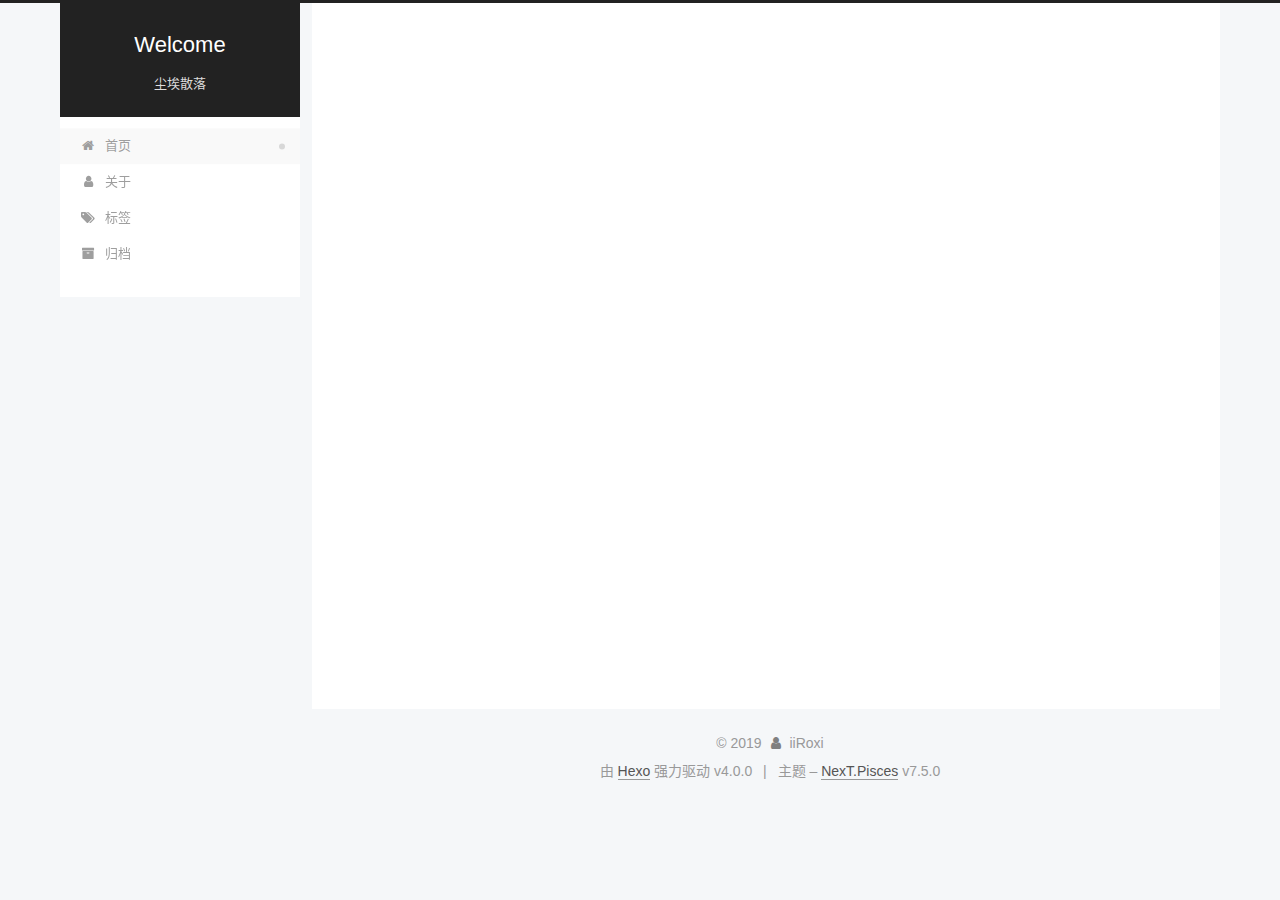
<file: index.html>
<!DOCTYPE html>
<html lang="zh-CN">
<head>
  <meta charset="UTF-8">
<meta name="viewport" content="width=device-width, initial-scale=1, maximum-scale=2">
<meta name="theme-color" content="#222">
<meta name="generator" content="Hexo 4.0.0">
  <link rel="apple-touch-icon" sizes="180x180" href="/images/apple-touch-icon-next.png">
  <link rel="icon" type="image/png" sizes="32x32" href="/images/favicon-32x32-next.png">
  <link rel="icon" type="image/png" sizes="16x16" href="/images/favicon-16x16-next.png">
  <link rel="mask-icon" href="/images/logo.svg" color="#222">
  <link rel="alternate" href="/atom.xml" title="Welcome" type="application/atom+xml">

<link rel="stylesheet" href="/css/main.css">


<link rel="stylesheet" href="/lib/font-awesome/css/font-awesome.min.css">


<script id="hexo-configurations">
  var NexT = window.NexT || {};
  var CONFIG = {
    root: '/',
    scheme: 'Pisces',
    version: '7.5.0',
    exturl: false,
    sidebar: {"position":"left","display":"post","offset":12,"onmobile":false},
    copycode: {"enable":false,"show_result":false,"style":null},
    back2top: {"enable":true,"sidebar":false,"scrollpercent":false},
    bookmark: {"enable":false,"color":"#222","save":"auto"},
    fancybox: false,
    mediumzoom: false,
    lazyload: false,
    pangu: false,
    algolia: {
      appID: '',
      apiKey: '',
      indexName: '',
      hits: {"per_page":10},
      labels: {"input_placeholder":"Search for Posts","hits_empty":"We didn't find any results for the search: ${query}","hits_stats":"${hits} results found in ${time} ms"}
    },
    localsearch: {"enable":false,"trigger":"auto","top_n_per_article":1,"unescape":false,"preload":false},
    path: '',
    motion: {"enable":true,"async":false,"transition":{"post_block":"fadeIn","post_header":"slideDownIn","post_body":"slideDownIn","coll_header":"slideLeftIn","sidebar":"slideUpIn"}},
    translation: {
      copy_button: '复制',
      copy_success: '复制成功',
      copy_failure: '复制失败'
    },
    sidebarPadding: 40
  };
</script>

  <meta name="description" content="了却烦心事，归隐山林间">
<meta property="og:type" content="website">
<meta property="og:title" content="Welcome">
<meta property="og:url" content="http:&#x2F;&#x2F;yoursite.com&#x2F;index.html">
<meta property="og:site_name" content="Welcome">
<meta property="og:description" content="了却烦心事，归隐山林间">
<meta property="og:locale" content="zh-CN">
<meta name="twitter:card" content="summary">

<link rel="canonical" href="http://yoursite.com/">


<script id="page-configurations">
  // https://hexo.io/docs/variables.html
  CONFIG.page = {
    sidebar: "",
    isHome: true,
    isPost: false,
    isPage: false,
    isArchive: false
  };
</script>

  <title>Welcome</title>
  






  <noscript>
  <style>
  .use-motion .brand,
  .use-motion .menu-item,
  .sidebar-inner,
  .use-motion .post-block,
  .use-motion .pagination,
  .use-motion .comments,
  .use-motion .post-header,
  .use-motion .post-body,
  .use-motion .collection-header { opacity: initial; }

  .use-motion .site-title,
  .use-motion .site-subtitle {
    opacity: initial;
    top: initial;
  }

  .use-motion .logo-line-before i { left: initial; }
  .use-motion .logo-line-after i { right: initial; }
  </style>
</noscript>

</head>

<body itemscope itemtype="http://schema.org/WebPage">
  <div class="container use-motion">
    <div class="headband"></div>

    <header class="header" itemscope itemtype="http://schema.org/WPHeader">
      <div class="header-inner"><div class="site-brand-container">
  <div class="site-meta">

    <div>
      <a href="/" class="brand" rel="start">
        <span class="logo-line-before"><i></i></span>
        <span class="site-title">Welcome</span>
        <span class="logo-line-after"><i></i></span>
      </a>
    </div>
        <p class="site-subtitle">尘埃散落</p>
  </div>

  <div class="site-nav-toggle">
    <div class="toggle" aria-label="切换导航栏">
      <span class="toggle-line toggle-line-first"></span>
      <span class="toggle-line toggle-line-middle"></span>
      <span class="toggle-line toggle-line-last"></span>
    </div>
  </div>
</div>


<nav class="site-nav">
  
  <ul id="menu" class="menu">
        <li class="menu-item menu-item-home">

    <a href="/" rel="section"><i class="fa fa-fw fa-home"></i>首页</a>

  </li>
        <li class="menu-item menu-item-about">

    <a href="/about/" rel="section"><i class="fa fa-fw fa-user"></i>关于</a>

  </li>
        <li class="menu-item menu-item-tags">

    <a href="/tags/" rel="section"><i class="fa fa-fw fa-tags"></i>标签</a>

  </li>
        <li class="menu-item menu-item-archives">

    <a href="/archives/" rel="section"><i class="fa fa-fw fa-archive"></i>归档</a>

  </li>
  </ul>

</nav>
</div>
    </header>

    
  <div class="back-to-top">
    <i class="fa fa-arrow-up"></i>
    <span>0%</span>
  </div>


    <main class="main">
      <div class="main-inner">
        <div class="content-wrap">
          

          <div class="content">
            

  <div class="posts-expand">
        
  
  
  <article itemscope itemtype="http://schema.org/Article" class="post-block home" lang="zh-CN">
    <link itemprop="mainEntityOfPage" href="http://yoursite.com/2019/11/09/%E6%90%AD%E5%BB%BA%E4%B8%80%E4%B8%AAblog%E5%AE%B9%E6%98%93%EF%BC%8C%E4%B8%80%E4%B8%AA%E5%A5%BDblog%E9%9A%BE%E9%9A%BE/">

    <span hidden itemprop="author" itemscope itemtype="http://schema.org/Person">
      <meta itemprop="image" content="/images/avatar.gif">
      <meta itemprop="name" content="iiRoxi">
      <meta itemprop="description" content="了却烦心事，归隐山林间">
    </span>

    <span hidden itemprop="publisher" itemscope itemtype="http://schema.org/Organization">
      <meta itemprop="name" content="Welcome">
    </span>
      <header class="post-header">
        <h1 class="post-title" itemprop="name headline">
          
            <a href="/2019/11/09/%E6%90%AD%E5%BB%BA%E4%B8%80%E4%B8%AAblog%E5%AE%B9%E6%98%93%EF%BC%8C%E4%B8%80%E4%B8%AA%E5%A5%BDblog%E9%9A%BE%E9%9A%BE/" class="post-title-link" itemprop="url">搭建一个blog容易，一个好blog难难</a>
        </h1>

        <div class="post-meta">
            <span class="post-meta-item">
              <span class="post-meta-item-icon">
                <i class="fa fa-calendar-o"></i>
              </span>
              <span class="post-meta-item-text">发表于</span>
              

              <time title="创建时间：2019-11-09 15:30:25 / 修改时间：15:32:39" itemprop="dateCreated datePublished" datetime="2019-11-09T15:30:25+08:00">2019-11-09</time>
            </span>

          

        </div>
      </header>

    
    
    
    <div class="post-body" itemprop="articleBody">

      
          <p>难受啊，搞不定。</p>
<p>怎么美化却是一个大问题。</p>

      
    </div>

    
    
    
      <footer class="post-footer">
        <div class="post-eof"></div>
      </footer>
  </article>
  
  
  

        
  
  
  <article itemscope itemtype="http://schema.org/Article" class="post-block home" lang="zh-CN">
    <link itemprop="mainEntityOfPage" href="http://yoursite.com/2019/11/09/blog%E9%81%87%E5%88%B0%E7%9A%84%E9%97%AE%E9%A2%98/">

    <span hidden itemprop="author" itemscope itemtype="http://schema.org/Person">
      <meta itemprop="image" content="/images/avatar.gif">
      <meta itemprop="name" content="iiRoxi">
      <meta itemprop="description" content="了却烦心事，归隐山林间">
    </span>

    <span hidden itemprop="publisher" itemscope itemtype="http://schema.org/Organization">
      <meta itemprop="name" content="Welcome">
    </span>
      <header class="post-header">
        <h1 class="post-title" itemprop="name headline">
          
            <a href="/2019/11/09/blog%E9%81%87%E5%88%B0%E7%9A%84%E9%97%AE%E9%A2%98/" class="post-title-link" itemprop="url">blog遇到的问题</a>
        </h1>

        <div class="post-meta">
            <span class="post-meta-item">
              <span class="post-meta-item-icon">
                <i class="fa fa-calendar-o"></i>
              </span>
              <span class="post-meta-item-text">发表于</span>
              

              <time title="创建时间：2019-11-09 12:44:32 / 修改时间：12:59:46" itemprop="dateCreated datePublished" datetime="2019-11-09T12:44:32+08:00">2019-11-09</time>
            </span>

          

        </div>
      </header>

    
    
    
    <div class="post-body" itemprop="articleBody">

      
          <p>为什么呢遇到这种问题啊啊啊啊，<br>菜单的链接点不到  为什么啊啊啊啊</p>

      
    </div>

    
    
    
      <footer class="post-footer">
        <div class="post-eof"></div>
      </footer>
  </article>
  
  
  

  </div>

  



          </div>
          

        </div>
          
  
  <div class="toggle sidebar-toggle">
    <span class="toggle-line toggle-line-first"></span>
    <span class="toggle-line toggle-line-middle"></span>
    <span class="toggle-line toggle-line-last"></span>
  </div>

  <aside class="sidebar">
    <div class="sidebar-inner">

      <ul class="sidebar-nav motion-element">
        <li class="sidebar-nav-toc">
          文章目录
        </li>
        <li class="sidebar-nav-overview">
          站点概览
        </li>
      </ul>

      <!--noindex-->
      <div class="post-toc-wrap sidebar-panel">
      </div>
      <!--/noindex-->

      <div class="site-overview-wrap sidebar-panel">
        <div class="site-author motion-element" itemprop="author" itemscope itemtype="http://schema.org/Person">
  <p class="site-author-name" itemprop="name">iiRoxi</p>
  <div class="site-description" itemprop="description">了却烦心事，归隐山林间</div>
</div>
<div class="site-state-wrap motion-element">
  <nav class="site-state">
      <div class="site-state-item site-state-posts">
          <a href="/archives/">
        
          <span class="site-state-item-count">2</span>
          <span class="site-state-item-name">日志</span>
        </a>
      </div>
      <div class="site-state-item site-state-tags">
            <a href="/tags/">
          
        <span class="site-state-item-count">2</span>
        <span class="site-state-item-name">标签</span></a>
      </div>
  </nav>
</div>
  <div class="feed-link motion-element">
    <a href="/atom.xml" rel="alternate">
      <i class="fa fa-rss"></i>RSS
    </a>
  </div>



      </div>

    </div>
  </aside>
  <div id="sidebar-dimmer"></div>


      </div>
    </main>

    <footer class="footer">
      <div class="footer-inner">
        

<div class="copyright">
  
  &copy; 
  <span itemprop="copyrightYear">2019</span>
  <span class="with-love">
    <i class="fa fa-user"></i>
  </span>
  <span class="author" itemprop="copyrightHolder">iiRoxi</span>
</div>
  <div class="powered-by">由 <a href="https://hexo.io/" class="theme-link" rel="noopener" target="_blank">Hexo</a> 强力驱动 v4.0.0
  </div>
  <span class="post-meta-divider">|</span>
  <div class="theme-info">主题 – <a href="https://pisces.theme-next.org/" class="theme-link" rel="noopener" target="_blank">NexT.Pisces</a> v7.5.0
  </div>

        












        
      </div>
    </footer>
  </div>

  
  <script src="/lib/anime.min.js"></script>
  <script src="/lib/velocity/velocity.min.js"></script>
  <script src="/lib/velocity/velocity.ui.min.js"></script>
<script src="/js/utils.js"></script><script src="/js/motion.js"></script>
<script src="/js/schemes/pisces.js"></script>
<script src="/js/next-boot.js"></script>



  
















  

  

</body>
</html>
</file>
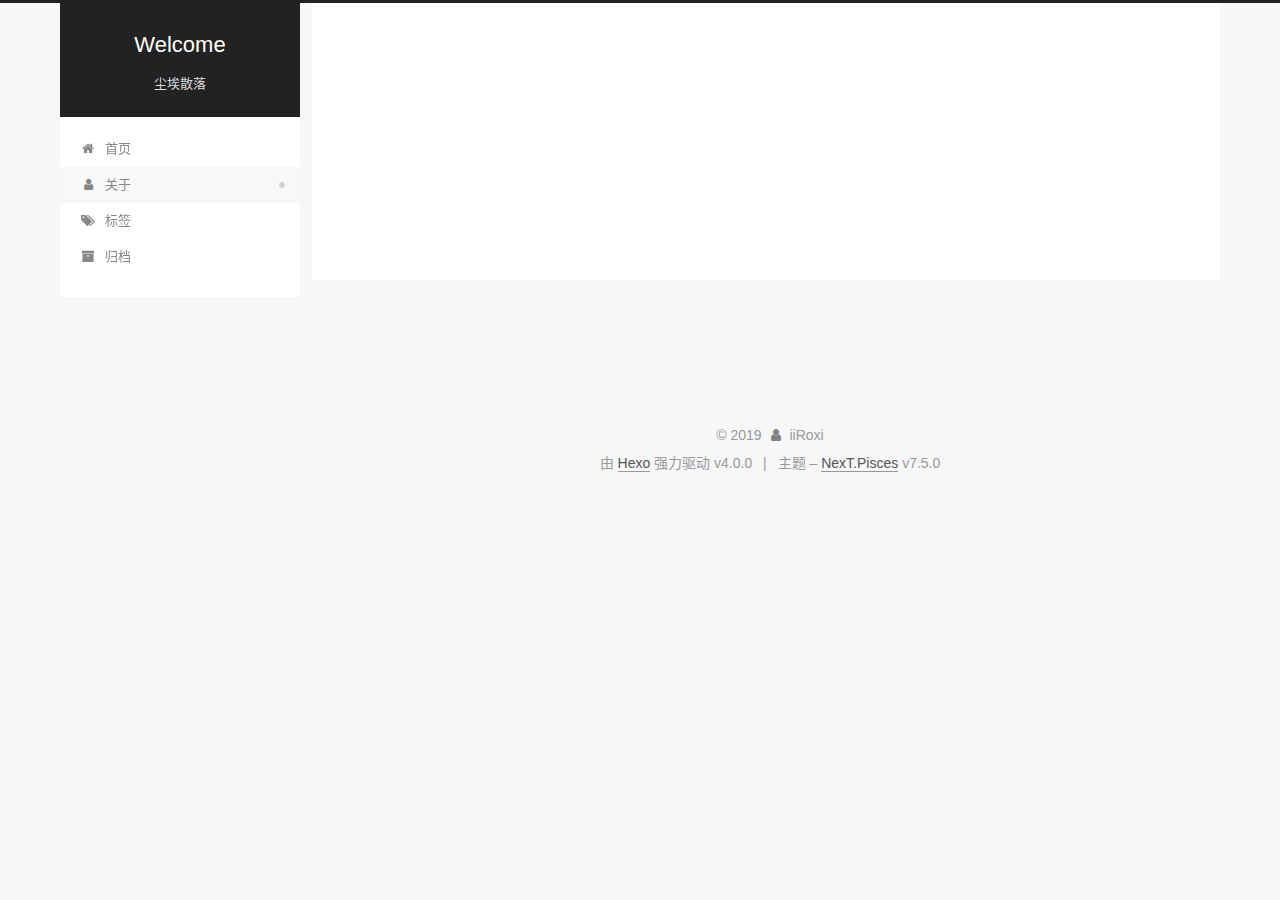
<file: about/index.html>
<!DOCTYPE html>
<html lang="zh-CN">
<head>
  <meta charset="UTF-8">
<meta name="viewport" content="width=device-width, initial-scale=1, maximum-scale=2">
<meta name="theme-color" content="#222">
<meta name="generator" content="Hexo 4.0.0">
  <link rel="apple-touch-icon" sizes="180x180" href="/images/apple-touch-icon-next.png">
  <link rel="icon" type="image/png" sizes="32x32" href="/images/favicon-32x32-next.png">
  <link rel="icon" type="image/png" sizes="16x16" href="/images/favicon-16x16-next.png">
  <link rel="mask-icon" href="/images/logo.svg" color="#222">
  <link rel="alternate" href="/atom.xml" title="Welcome" type="application/atom+xml">

<link rel="stylesheet" href="/css/main.css">


<link rel="stylesheet" href="/lib/font-awesome/css/font-awesome.min.css">


<script id="hexo-configurations">
  var NexT = window.NexT || {};
  var CONFIG = {
    root: '/',
    scheme: 'Pisces',
    version: '7.5.0',
    exturl: false,
    sidebar: {"position":"left","display":"post","offset":12,"onmobile":false},
    copycode: {"enable":false,"show_result":false,"style":null},
    back2top: {"enable":true,"sidebar":false,"scrollpercent":false},
    bookmark: {"enable":false,"color":"#222","save":"auto"},
    fancybox: false,
    mediumzoom: false,
    lazyload: false,
    pangu: false,
    algolia: {
      appID: '',
      apiKey: '',
      indexName: '',
      hits: {"per_page":10},
      labels: {"input_placeholder":"Search for Posts","hits_empty":"We didn't find any results for the search: ${query}","hits_stats":"${hits} results found in ${time} ms"}
    },
    localsearch: {"enable":false,"trigger":"auto","top_n_per_article":1,"unescape":false,"preload":false},
    path: '',
    motion: {"enable":true,"async":false,"transition":{"post_block":"fadeIn","post_header":"slideDownIn","post_body":"slideDownIn","coll_header":"slideLeftIn","sidebar":"slideUpIn"}},
    translation: {
      copy_button: '复制',
      copy_success: '复制成功',
      copy_failure: '复制失败'
    },
    sidebarPadding: 40
  };
</script>

  <meta name="description" content="这仅仅是作为一个自己的成长而写的。">
<meta property="og:type" content="website">
<meta property="og:title" content="about">
<meta property="og:url" content="http:&#x2F;&#x2F;yoursite.com&#x2F;about&#x2F;index.html">
<meta property="og:site_name" content="Welcome">
<meta property="og:description" content="这仅仅是作为一个自己的成长而写的。">
<meta property="og:locale" content="zh-CN">
<meta property="og:updated_time" content="2019-11-09T07:47:34.776Z">
<meta name="twitter:card" content="summary">

<link rel="canonical" href="http://yoursite.com/about/">


<script id="page-configurations">
  // https://hexo.io/docs/variables.html
  CONFIG.page = {
    sidebar: "",
    isHome: false,
    isPost: false,
    isPage: true,
    isArchive: false
  };
</script>

  <title>about | Welcome
  </title>
  






  <noscript>
  <style>
  .use-motion .brand,
  .use-motion .menu-item,
  .sidebar-inner,
  .use-motion .post-block,
  .use-motion .pagination,
  .use-motion .comments,
  .use-motion .post-header,
  .use-motion .post-body,
  .use-motion .collection-header { opacity: initial; }

  .use-motion .site-title,
  .use-motion .site-subtitle {
    opacity: initial;
    top: initial;
  }

  .use-motion .logo-line-before i { left: initial; }
  .use-motion .logo-line-after i { right: initial; }
  </style>
</noscript>

</head>

<body itemscope itemtype="http://schema.org/WebPage">
  <div class="container use-motion">
    <div class="headband"></div>

    <header class="header" itemscope itemtype="http://schema.org/WPHeader">
      <div class="header-inner"><div class="site-brand-container">
  <div class="site-meta">

    <div>
      <a href="/" class="brand" rel="start">
        <span class="logo-line-before"><i></i></span>
        <span class="site-title">Welcome</span>
        <span class="logo-line-after"><i></i></span>
      </a>
    </div>
        <p class="site-subtitle">尘埃散落</p>
  </div>

  <div class="site-nav-toggle">
    <div class="toggle" aria-label="切换导航栏">
      <span class="toggle-line toggle-line-first"></span>
      <span class="toggle-line toggle-line-middle"></span>
      <span class="toggle-line toggle-line-last"></span>
    </div>
  </div>
</div>


<nav class="site-nav">
  
  <ul id="menu" class="menu">
        <li class="menu-item menu-item-home">

    <a href="/" rel="section"><i class="fa fa-fw fa-home"></i>首页</a>

  </li>
        <li class="menu-item menu-item-about">

    <a href="/about/" rel="section"><i class="fa fa-fw fa-user"></i>关于</a>

  </li>
        <li class="menu-item menu-item-tags">

    <a href="/tags/" rel="section"><i class="fa fa-fw fa-tags"></i>标签</a>

  </li>
        <li class="menu-item menu-item-archives">

    <a href="/archives/" rel="section"><i class="fa fa-fw fa-archive"></i>归档</a>

  </li>
  </ul>

</nav>
</div>
    </header>

    
  <div class="back-to-top">
    <i class="fa fa-arrow-up"></i>
    <span>0%</span>
  </div>


    <main class="main">
      <div class="main-inner">
        <div class="content-wrap">
          
  
  

          <div class="content">
            

  <div class="posts-expand">
    
    
    
    <div class="post-block" lang="zh-CN">
      <header class="post-header">

<h1 class="post-title" itemprop="name headline">about
</h1>

<div class="post-meta">
  

</div>

</header>

      
      
      
      <div class="post-body">
          <p>这仅仅是作为一个自己的成长而写的。</p>

      </div>
      
      
      
    </div>
    

    
    
    
  </div>


          </div>
          

        </div>
          
  
  <div class="toggle sidebar-toggle">
    <span class="toggle-line toggle-line-first"></span>
    <span class="toggle-line toggle-line-middle"></span>
    <span class="toggle-line toggle-line-last"></span>
  </div>

  <aside class="sidebar">
    <div class="sidebar-inner">

      <ul class="sidebar-nav motion-element">
        <li class="sidebar-nav-toc">
          文章目录
        </li>
        <li class="sidebar-nav-overview">
          站点概览
        </li>
      </ul>

      <!--noindex-->
      <div class="post-toc-wrap sidebar-panel">
      </div>
      <!--/noindex-->

      <div class="site-overview-wrap sidebar-panel">
        <div class="site-author motion-element" itemprop="author" itemscope itemtype="http://schema.org/Person">
  <p class="site-author-name" itemprop="name">iiRoxi</p>
  <div class="site-description" itemprop="description">了却烦心事，归隐山林间</div>
</div>
<div class="site-state-wrap motion-element">
  <nav class="site-state">
      <div class="site-state-item site-state-posts">
          <a href="/archives/">
        
          <span class="site-state-item-count">2</span>
          <span class="site-state-item-name">日志</span>
        </a>
      </div>
      <div class="site-state-item site-state-tags">
            <a href="/tags/">
          
        <span class="site-state-item-count">2</span>
        <span class="site-state-item-name">标签</span></a>
      </div>
  </nav>
</div>
  <div class="feed-link motion-element">
    <a href="/atom.xml" rel="alternate">
      <i class="fa fa-rss"></i>RSS
    </a>
  </div>



      </div>

    </div>
  </aside>
  <div id="sidebar-dimmer"></div>


      </div>
    </main>

    <footer class="footer">
      <div class="footer-inner">
        

<div class="copyright">
  
  &copy; 
  <span itemprop="copyrightYear">2019</span>
  <span class="with-love">
    <i class="fa fa-user"></i>
  </span>
  <span class="author" itemprop="copyrightHolder">iiRoxi</span>
</div>
  <div class="powered-by">由 <a href="https://hexo.io/" class="theme-link" rel="noopener" target="_blank">Hexo</a> 强力驱动 v4.0.0
  </div>
  <span class="post-meta-divider">|</span>
  <div class="theme-info">主题 – <a href="https://pisces.theme-next.org/" class="theme-link" rel="noopener" target="_blank">NexT.Pisces</a> v7.5.0
  </div>

        












        
      </div>
    </footer>
  </div>

  
  <script src="/lib/anime.min.js"></script>
  <script src="/lib/velocity/velocity.min.js"></script>
  <script src="/lib/velocity/velocity.ui.min.js"></script>
<script src="/js/utils.js"></script><script src="/js/motion.js"></script>
<script src="/js/schemes/pisces.js"></script>
<script src="/js/next-boot.js"></script>



  
















  

  

</body>
</html>
</file>
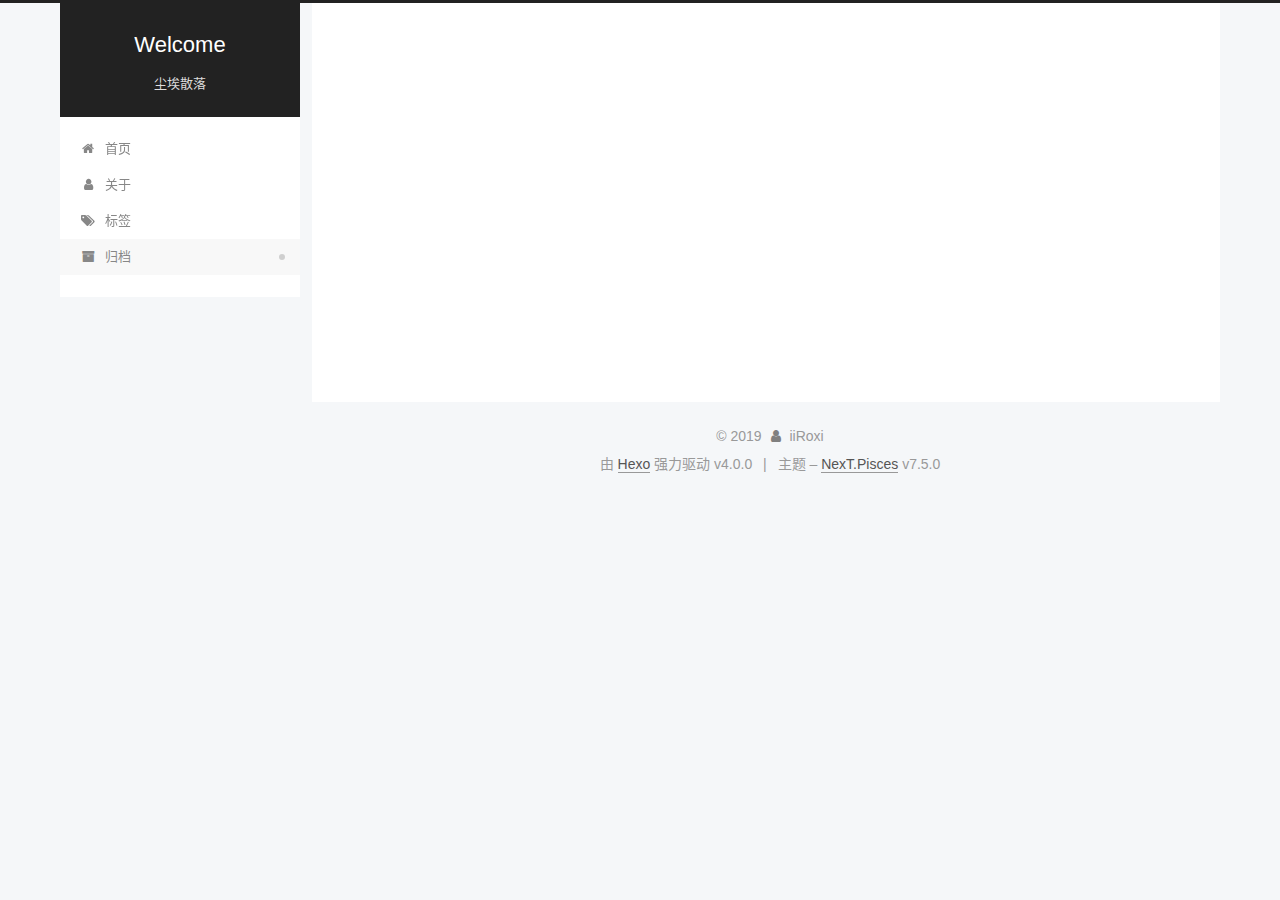
<file: archives/index.html>
<!DOCTYPE html>
<html lang="zh-CN">
<head>
  <meta charset="UTF-8">
<meta name="viewport" content="width=device-width, initial-scale=1, maximum-scale=2">
<meta name="theme-color" content="#222">
<meta name="generator" content="Hexo 4.0.0">
  <link rel="apple-touch-icon" sizes="180x180" href="/images/apple-touch-icon-next.png">
  <link rel="icon" type="image/png" sizes="32x32" href="/images/favicon-32x32-next.png">
  <link rel="icon" type="image/png" sizes="16x16" href="/images/favicon-16x16-next.png">
  <link rel="mask-icon" href="/images/logo.svg" color="#222">
  <link rel="alternate" href="/atom.xml" title="Welcome" type="application/atom+xml">

<link rel="stylesheet" href="/css/main.css">


<link rel="stylesheet" href="/lib/font-awesome/css/font-awesome.min.css">


<script id="hexo-configurations">
  var NexT = window.NexT || {};
  var CONFIG = {
    root: '/',
    scheme: 'Pisces',
    version: '7.5.0',
    exturl: false,
    sidebar: {"position":"left","display":"post","offset":12,"onmobile":false},
    copycode: {"enable":false,"show_result":false,"style":null},
    back2top: {"enable":true,"sidebar":false,"scrollpercent":false},
    bookmark: {"enable":false,"color":"#222","save":"auto"},
    fancybox: false,
    mediumzoom: false,
    lazyload: false,
    pangu: false,
    algolia: {
      appID: '',
      apiKey: '',
      indexName: '',
      hits: {"per_page":10},
      labels: {"input_placeholder":"Search for Posts","hits_empty":"We didn't find any results for the search: ${query}","hits_stats":"${hits} results found in ${time} ms"}
    },
    localsearch: {"enable":false,"trigger":"auto","top_n_per_article":1,"unescape":false,"preload":false},
    path: '',
    motion: {"enable":true,"async":false,"transition":{"post_block":"fadeIn","post_header":"slideDownIn","post_body":"slideDownIn","coll_header":"slideLeftIn","sidebar":"slideUpIn"}},
    translation: {
      copy_button: '复制',
      copy_success: '复制成功',
      copy_failure: '复制失败'
    },
    sidebarPadding: 40
  };
</script>

  <meta name="description" content="了却烦心事，归隐山林间">
<meta property="og:type" content="website">
<meta property="og:title" content="Welcome">
<meta property="og:url" content="http:&#x2F;&#x2F;yoursite.com&#x2F;archives&#x2F;index.html">
<meta property="og:site_name" content="Welcome">
<meta property="og:description" content="了却烦心事，归隐山林间">
<meta property="og:locale" content="zh-CN">
<meta name="twitter:card" content="summary">

<link rel="canonical" href="http://yoursite.com/archives/">


<script id="page-configurations">
  // https://hexo.io/docs/variables.html
  CONFIG.page = {
    sidebar: "",
    isHome: false,
    isPost: false,
    isPage: false,
    isArchive: true
  };
</script>

  <title>归档 | Welcome</title>
  






  <noscript>
  <style>
  .use-motion .brand,
  .use-motion .menu-item,
  .sidebar-inner,
  .use-motion .post-block,
  .use-motion .pagination,
  .use-motion .comments,
  .use-motion .post-header,
  .use-motion .post-body,
  .use-motion .collection-header { opacity: initial; }

  .use-motion .site-title,
  .use-motion .site-subtitle {
    opacity: initial;
    top: initial;
  }

  .use-motion .logo-line-before i { left: initial; }
  .use-motion .logo-line-after i { right: initial; }
  </style>
</noscript>

</head>

<body itemscope itemtype="http://schema.org/WebPage">
  <div class="container use-motion">
    <div class="headband"></div>

    <header class="header" itemscope itemtype="http://schema.org/WPHeader">
      <div class="header-inner"><div class="site-brand-container">
  <div class="site-meta">

    <div>
      <a href="/" class="brand" rel="start">
        <span class="logo-line-before"><i></i></span>
        <span class="site-title">Welcome</span>
        <span class="logo-line-after"><i></i></span>
      </a>
    </div>
        <p class="site-subtitle">尘埃散落</p>
  </div>

  <div class="site-nav-toggle">
    <div class="toggle" aria-label="切换导航栏">
      <span class="toggle-line toggle-line-first"></span>
      <span class="toggle-line toggle-line-middle"></span>
      <span class="toggle-line toggle-line-last"></span>
    </div>
  </div>
</div>


<nav class="site-nav">
  
  <ul id="menu" class="menu">
        <li class="menu-item menu-item-home">

    <a href="/" rel="section"><i class="fa fa-fw fa-home"></i>首页</a>

  </li>
        <li class="menu-item menu-item-about">

    <a href="/about/" rel="section"><i class="fa fa-fw fa-user"></i>关于</a>

  </li>
        <li class="menu-item menu-item-tags">

    <a href="/tags/" rel="section"><i class="fa fa-fw fa-tags"></i>标签</a>

  </li>
        <li class="menu-item menu-item-archives">

    <a href="/archives/" rel="section"><i class="fa fa-fw fa-archive"></i>归档</a>

  </li>
  </ul>

</nav>
</div>
    </header>

    
  <div class="back-to-top">
    <i class="fa fa-arrow-up"></i>
    <span>0%</span>
  </div>


    <main class="main">
      <div class="main-inner">
        <div class="content-wrap">
          

          <div class="content">
            

  
  
  
  <div class="post-block">
    <div class="posts-collapse">
      <div class="collection-title">
        <span class="collection-header">嗯..! 目前共计 2 篇日志。 继续努力。</span>
      </div>

      
    <div class="collection-year">
      <h1 class="collection-header">2019</h1>
    </div>

  <article itemscope itemtype="http://schema.org/Article">
    <header class="post-header">

      <div class="post-meta">
        <time itemprop="dateCreated"
              datetime="2019-11-09T15:30:25+08:00"
              content="2019-11-09">
          11-09
        </time>
      </div>

      <h2 class="post-title">
          <a class="post-title-link" href="/2019/11/09/%E6%90%AD%E5%BB%BA%E4%B8%80%E4%B8%AAblog%E5%AE%B9%E6%98%93%EF%BC%8C%E4%B8%80%E4%B8%AA%E5%A5%BDblog%E9%9A%BE%E9%9A%BE/" itemprop="url">
            <span itemprop="name">搭建一个blog容易，一个好blog难难</span>
          </a>
      </h2>

    </header>
  </article>

  <article itemscope itemtype="http://schema.org/Article">
    <header class="post-header">

      <div class="post-meta">
        <time itemprop="dateCreated"
              datetime="2019-11-09T12:44:32+08:00"
              content="2019-11-09">
          11-09
        </time>
      </div>

      <h2 class="post-title">
          <a class="post-title-link" href="/2019/11/09/blog%E9%81%87%E5%88%B0%E7%9A%84%E9%97%AE%E9%A2%98/" itemprop="url">
            <span itemprop="name">blog遇到的问题</span>
          </a>
      </h2>

    </header>
  </article>


    </div>
  </div>
  
  
  

  



          </div>
          

        </div>
          
  
  <div class="toggle sidebar-toggle">
    <span class="toggle-line toggle-line-first"></span>
    <span class="toggle-line toggle-line-middle"></span>
    <span class="toggle-line toggle-line-last"></span>
  </div>

  <aside class="sidebar">
    <div class="sidebar-inner">

      <ul class="sidebar-nav motion-element">
        <li class="sidebar-nav-toc">
          文章目录
        </li>
        <li class="sidebar-nav-overview">
          站点概览
        </li>
      </ul>

      <!--noindex-->
      <div class="post-toc-wrap sidebar-panel">
      </div>
      <!--/noindex-->

      <div class="site-overview-wrap sidebar-panel">
        <div class="site-author motion-element" itemprop="author" itemscope itemtype="http://schema.org/Person">
  <p class="site-author-name" itemprop="name">iiRoxi</p>
  <div class="site-description" itemprop="description">了却烦心事，归隐山林间</div>
</div>
<div class="site-state-wrap motion-element">
  <nav class="site-state">
      <div class="site-state-item site-state-posts">
          <a href="/archives/">
        
          <span class="site-state-item-count">2</span>
          <span class="site-state-item-name">日志</span>
        </a>
      </div>
      <div class="site-state-item site-state-tags">
            <a href="/tags/">
          
        <span class="site-state-item-count">2</span>
        <span class="site-state-item-name">标签</span></a>
      </div>
  </nav>
</div>
  <div class="feed-link motion-element">
    <a href="/atom.xml" rel="alternate">
      <i class="fa fa-rss"></i>RSS
    </a>
  </div>



      </div>

    </div>
  </aside>
  <div id="sidebar-dimmer"></div>


      </div>
    </main>

    <footer class="footer">
      <div class="footer-inner">
        

<div class="copyright">
  
  &copy; 
  <span itemprop="copyrightYear">2019</span>
  <span class="with-love">
    <i class="fa fa-user"></i>
  </span>
  <span class="author" itemprop="copyrightHolder">iiRoxi</span>
</div>
  <div class="powered-by">由 <a href="https://hexo.io/" class="theme-link" rel="noopener" target="_blank">Hexo</a> 强力驱动 v4.0.0
  </div>
  <span class="post-meta-divider">|</span>
  <div class="theme-info">主题 – <a href="https://pisces.theme-next.org/" class="theme-link" rel="noopener" target="_blank">NexT.Pisces</a> v7.5.0
  </div>

        












        
      </div>
    </footer>
  </div>

  
  <script src="/lib/anime.min.js"></script>
  <script src="/lib/velocity/velocity.min.js"></script>
  <script src="/lib/velocity/velocity.ui.min.js"></script>
<script src="/js/utils.js"></script><script src="/js/motion.js"></script>
<script src="/js/schemes/pisces.js"></script>
<script src="/js/next-boot.js"></script>



  
















  

  

</body>
</html>
</file>
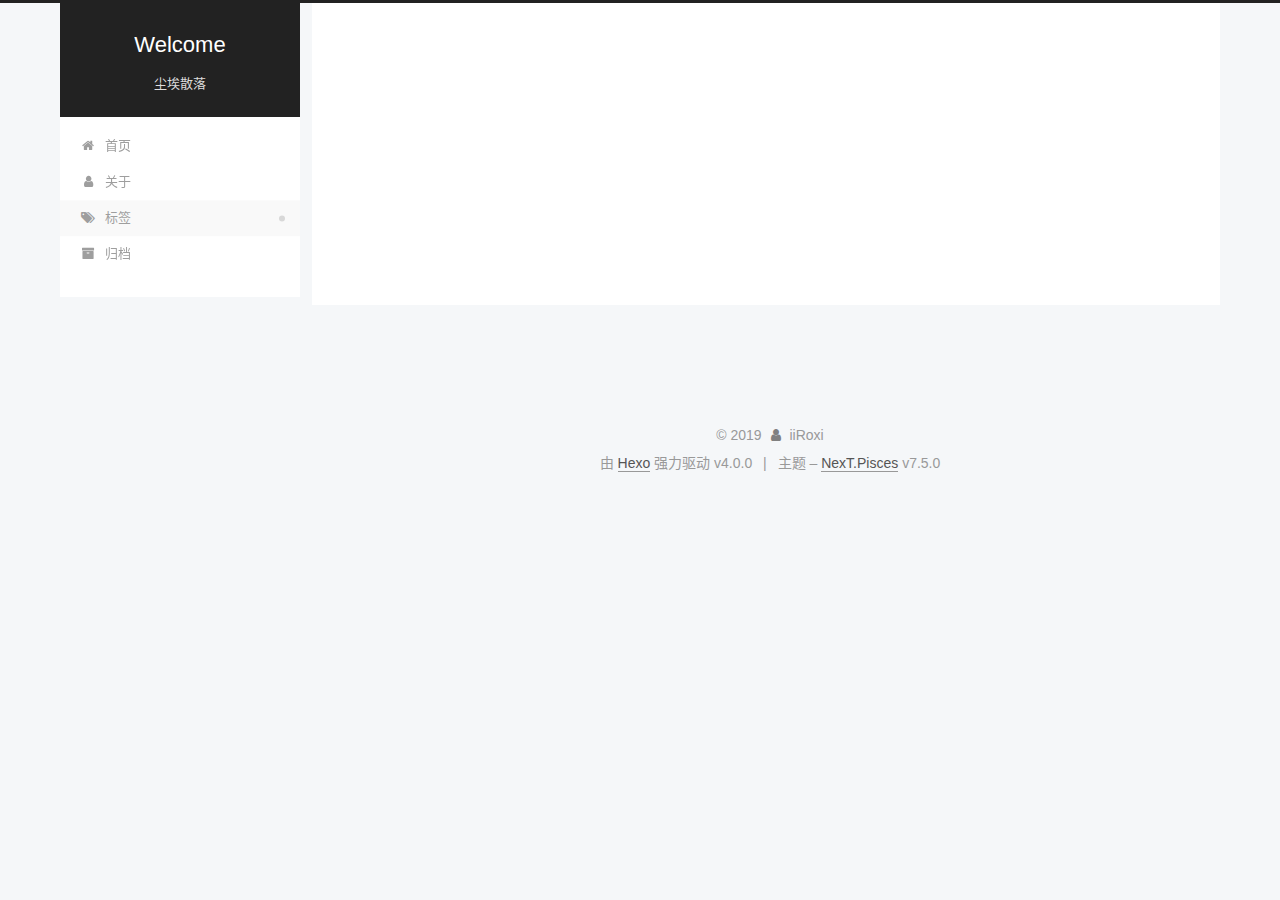
<file: tags/index.html>
<!DOCTYPE html>
<html lang="zh-CN">
<head>
  <meta charset="UTF-8">
<meta name="viewport" content="width=device-width, initial-scale=1, maximum-scale=2">
<meta name="theme-color" content="#222">
<meta name="generator" content="Hexo 4.0.0">
  <link rel="apple-touch-icon" sizes="180x180" href="/images/apple-touch-icon-next.png">
  <link rel="icon" type="image/png" sizes="32x32" href="/images/favicon-32x32-next.png">
  <link rel="icon" type="image/png" sizes="16x16" href="/images/favicon-16x16-next.png">
  <link rel="mask-icon" href="/images/logo.svg" color="#222">
  <link rel="alternate" href="/atom.xml" title="Welcome" type="application/atom+xml">

<link rel="stylesheet" href="/css/main.css">


<link rel="stylesheet" href="/lib/font-awesome/css/font-awesome.min.css">


<script id="hexo-configurations">
  var NexT = window.NexT || {};
  var CONFIG = {
    root: '/',
    scheme: 'Pisces',
    version: '7.5.0',
    exturl: false,
    sidebar: {"position":"left","display":"post","offset":12,"onmobile":false},
    copycode: {"enable":false,"show_result":false,"style":null},
    back2top: {"enable":true,"sidebar":false,"scrollpercent":false},
    bookmark: {"enable":false,"color":"#222","save":"auto"},
    fancybox: false,
    mediumzoom: false,
    lazyload: false,
    pangu: false,
    algolia: {
      appID: '',
      apiKey: '',
      indexName: '',
      hits: {"per_page":10},
      labels: {"input_placeholder":"Search for Posts","hits_empty":"We didn't find any results for the search: ${query}","hits_stats":"${hits} results found in ${time} ms"}
    },
    localsearch: {"enable":false,"trigger":"auto","top_n_per_article":1,"unescape":false,"preload":false},
    path: '',
    motion: {"enable":true,"async":false,"transition":{"post_block":"fadeIn","post_header":"slideDownIn","post_body":"slideDownIn","coll_header":"slideLeftIn","sidebar":"slideUpIn"}},
    translation: {
      copy_button: '复制',
      copy_success: '复制成功',
      copy_failure: '复制失败'
    },
    sidebarPadding: 40
  };
</script>

  <meta name="description" content="了却烦心事，归隐山林间">
<meta property="og:type" content="website">
<meta property="og:title" content="tags">
<meta property="og:url" content="http:&#x2F;&#x2F;yoursite.com&#x2F;tags&#x2F;index.html">
<meta property="og:site_name" content="Welcome">
<meta property="og:description" content="了却烦心事，归隐山林间">
<meta property="og:locale" content="zh-CN">
<meta property="og:updated_time" content="2019-11-09T07:35:26.067Z">
<meta name="twitter:card" content="summary">

<link rel="canonical" href="http://yoursite.com/tags/">


<script id="page-configurations">
  // https://hexo.io/docs/variables.html
  CONFIG.page = {
    sidebar: "",
    isHome: false,
    isPost: false,
    isPage: true,
    isArchive: false
  };
</script>

  <title>tags | Welcome
  </title>
  






  <noscript>
  <style>
  .use-motion .brand,
  .use-motion .menu-item,
  .sidebar-inner,
  .use-motion .post-block,
  .use-motion .pagination,
  .use-motion .comments,
  .use-motion .post-header,
  .use-motion .post-body,
  .use-motion .collection-header { opacity: initial; }

  .use-motion .site-title,
  .use-motion .site-subtitle {
    opacity: initial;
    top: initial;
  }

  .use-motion .logo-line-before i { left: initial; }
  .use-motion .logo-line-after i { right: initial; }
  </style>
</noscript>

</head>

<body itemscope itemtype="http://schema.org/WebPage">
  <div class="container use-motion">
    <div class="headband"></div>

    <header class="header" itemscope itemtype="http://schema.org/WPHeader">
      <div class="header-inner"><div class="site-brand-container">
  <div class="site-meta">

    <div>
      <a href="/" class="brand" rel="start">
        <span class="logo-line-before"><i></i></span>
        <span class="site-title">Welcome</span>
        <span class="logo-line-after"><i></i></span>
      </a>
    </div>
        <p class="site-subtitle">尘埃散落</p>
  </div>

  <div class="site-nav-toggle">
    <div class="toggle" aria-label="切换导航栏">
      <span class="toggle-line toggle-line-first"></span>
      <span class="toggle-line toggle-line-middle"></span>
      <span class="toggle-line toggle-line-last"></span>
    </div>
  </div>
</div>


<nav class="site-nav">
  
  <ul id="menu" class="menu">
        <li class="menu-item menu-item-home">

    <a href="/" rel="section"><i class="fa fa-fw fa-home"></i>首页</a>

  </li>
        <li class="menu-item menu-item-about">

    <a href="/about/" rel="section"><i class="fa fa-fw fa-user"></i>关于</a>

  </li>
        <li class="menu-item menu-item-tags">

    <a href="/tags/" rel="section"><i class="fa fa-fw fa-tags"></i>标签</a>

  </li>
        <li class="menu-item menu-item-archives">

    <a href="/archives/" rel="section"><i class="fa fa-fw fa-archive"></i>归档</a>

  </li>
  </ul>

</nav>
</div>
    </header>

    
  <div class="back-to-top">
    <i class="fa fa-arrow-up"></i>
    <span>0%</span>
  </div>


    <main class="main">
      <div class="main-inner">
        <div class="content-wrap">
          
  
  

          <div class="content">
            

  <div class="posts-expand">
    
    
    
    <div class="post-block" lang="zh-CN">
      <header class="post-header">

<h1 class="post-title" itemprop="name headline">tags
</h1>

<div class="post-meta">
  

</div>

</header>

      
      
      
      <div class="post-body">
          <div class="tag-cloud">
            <div class="tag-cloud-title">
              目前共计 2 个标签
            </div>
            <div class="tag-cloud-tags">
              <a href="/tags/blog/" style="font-size: 12px; color: #ccc">blog</a> <a href="/tags/%E7%96%AF%E6%8E%89/" style="font-size: 12px; color: #ccc">疯掉</a>
            </div>
          </div>
        
      </div>
      
      
      
    </div>
    

    
    
    
  </div>


          </div>
          

        </div>
          
  
  <div class="toggle sidebar-toggle">
    <span class="toggle-line toggle-line-first"></span>
    <span class="toggle-line toggle-line-middle"></span>
    <span class="toggle-line toggle-line-last"></span>
  </div>

  <aside class="sidebar">
    <div class="sidebar-inner">

      <ul class="sidebar-nav motion-element">
        <li class="sidebar-nav-toc">
          文章目录
        </li>
        <li class="sidebar-nav-overview">
          站点概览
        </li>
      </ul>

      <!--noindex-->
      <div class="post-toc-wrap sidebar-panel">
      </div>
      <!--/noindex-->

      <div class="site-overview-wrap sidebar-panel">
        <div class="site-author motion-element" itemprop="author" itemscope itemtype="http://schema.org/Person">
  <p class="site-author-name" itemprop="name">iiRoxi</p>
  <div class="site-description" itemprop="description">了却烦心事，归隐山林间</div>
</div>
<div class="site-state-wrap motion-element">
  <nav class="site-state">
      <div class="site-state-item site-state-posts">
          <a href="/archives/">
        
          <span class="site-state-item-count">2</span>
          <span class="site-state-item-name">日志</span>
        </a>
      </div>
      <div class="site-state-item site-state-tags">
            <a href="/tags/">
          
        <span class="site-state-item-count">2</span>
        <span class="site-state-item-name">标签</span></a>
      </div>
  </nav>
</div>
  <div class="feed-link motion-element">
    <a href="/atom.xml" rel="alternate">
      <i class="fa fa-rss"></i>RSS
    </a>
  </div>



      </div>

    </div>
  </aside>
  <div id="sidebar-dimmer"></div>


      </div>
    </main>

    <footer class="footer">
      <div class="footer-inner">
        

<div class="copyright">
  
  &copy; 
  <span itemprop="copyrightYear">2019</span>
  <span class="with-love">
    <i class="fa fa-user"></i>
  </span>
  <span class="author" itemprop="copyrightHolder">iiRoxi</span>
</div>
  <div class="powered-by">由 <a href="https://hexo.io/" class="theme-link" rel="noopener" target="_blank">Hexo</a> 强力驱动 v4.0.0
  </div>
  <span class="post-meta-divider">|</span>
  <div class="theme-info">主题 – <a href="https://pisces.theme-next.org/" class="theme-link" rel="noopener" target="_blank">NexT.Pisces</a> v7.5.0
  </div>

        












        
      </div>
    </footer>
  </div>

  
  <script src="/lib/anime.min.js"></script>
  <script src="/lib/velocity/velocity.min.js"></script>
  <script src="/lib/velocity/velocity.ui.min.js"></script>
<script src="/js/utils.js"></script><script src="/js/motion.js"></script>
<script src="/js/schemes/pisces.js"></script>
<script src="/js/next-boot.js"></script>



  
















  

  

</body>
</html>
</file>
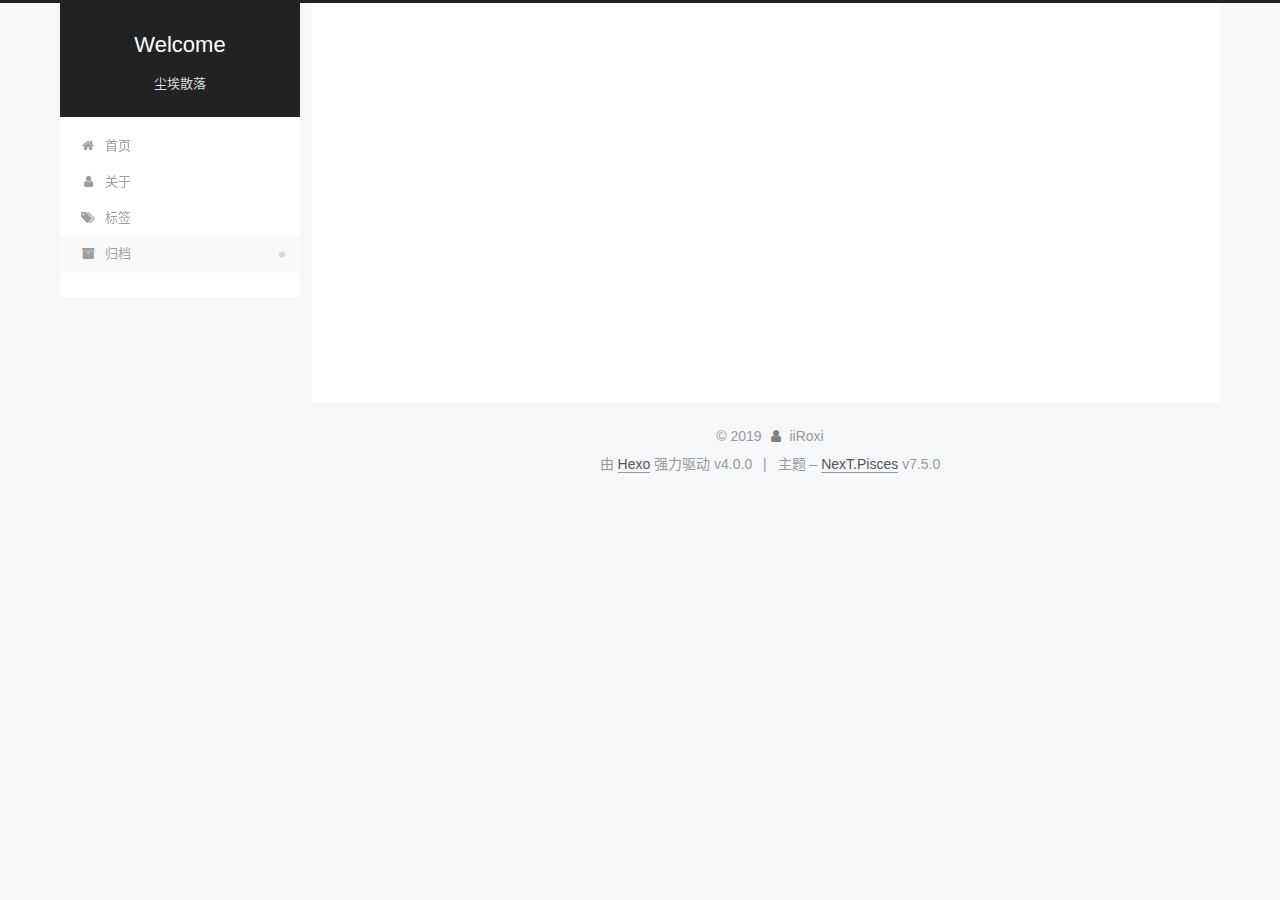
<file: archives/2019/index.html>
<!DOCTYPE html>
<html lang="zh-CN">
<head>
  <meta charset="UTF-8">
<meta name="viewport" content="width=device-width, initial-scale=1, maximum-scale=2">
<meta name="theme-color" content="#222">
<meta name="generator" content="Hexo 4.0.0">
  <link rel="apple-touch-icon" sizes="180x180" href="/images/apple-touch-icon-next.png">
  <link rel="icon" type="image/png" sizes="32x32" href="/images/favicon-32x32-next.png">
  <link rel="icon" type="image/png" sizes="16x16" href="/images/favicon-16x16-next.png">
  <link rel="mask-icon" href="/images/logo.svg" color="#222">
  <link rel="alternate" href="/atom.xml" title="Welcome" type="application/atom+xml">

<link rel="stylesheet" href="/css/main.css">


<link rel="stylesheet" href="/lib/font-awesome/css/font-awesome.min.css">


<script id="hexo-configurations">
  var NexT = window.NexT || {};
  var CONFIG = {
    root: '/',
    scheme: 'Pisces',
    version: '7.5.0',
    exturl: false,
    sidebar: {"position":"left","display":"post","offset":12,"onmobile":false},
    copycode: {"enable":false,"show_result":false,"style":null},
    back2top: {"enable":true,"sidebar":false,"scrollpercent":false},
    bookmark: {"enable":false,"color":"#222","save":"auto"},
    fancybox: false,
    mediumzoom: false,
    lazyload: false,
    pangu: false,
    algolia: {
      appID: '',
      apiKey: '',
      indexName: '',
      hits: {"per_page":10},
      labels: {"input_placeholder":"Search for Posts","hits_empty":"We didn't find any results for the search: ${query}","hits_stats":"${hits} results found in ${time} ms"}
    },
    localsearch: {"enable":false,"trigger":"auto","top_n_per_article":1,"unescape":false,"preload":false},
    path: '',
    motion: {"enable":true,"async":false,"transition":{"post_block":"fadeIn","post_header":"slideDownIn","post_body":"slideDownIn","coll_header":"slideLeftIn","sidebar":"slideUpIn"}},
    translation: {
      copy_button: '复制',
      copy_success: '复制成功',
      copy_failure: '复制失败'
    },
    sidebarPadding: 40
  };
</script>

  <meta name="description" content="了却烦心事，归隐山林间">
<meta property="og:type" content="website">
<meta property="og:title" content="Welcome">
<meta property="og:url" content="http:&#x2F;&#x2F;yoursite.com&#x2F;archives&#x2F;2019&#x2F;index.html">
<meta property="og:site_name" content="Welcome">
<meta property="og:description" content="了却烦心事，归隐山林间">
<meta property="og:locale" content="zh-CN">
<meta name="twitter:card" content="summary">

<link rel="canonical" href="http://yoursite.com/archives/2019/">


<script id="page-configurations">
  // https://hexo.io/docs/variables.html
  CONFIG.page = {
    sidebar: "",
    isHome: false,
    isPost: false,
    isPage: false,
    isArchive: true
  };
</script>

  <title>归档 | Welcome</title>
  






  <noscript>
  <style>
  .use-motion .brand,
  .use-motion .menu-item,
  .sidebar-inner,
  .use-motion .post-block,
  .use-motion .pagination,
  .use-motion .comments,
  .use-motion .post-header,
  .use-motion .post-body,
  .use-motion .collection-header { opacity: initial; }

  .use-motion .site-title,
  .use-motion .site-subtitle {
    opacity: initial;
    top: initial;
  }

  .use-motion .logo-line-before i { left: initial; }
  .use-motion .logo-line-after i { right: initial; }
  </style>
</noscript>

</head>

<body itemscope itemtype="http://schema.org/WebPage">
  <div class="container use-motion">
    <div class="headband"></div>

    <header class="header" itemscope itemtype="http://schema.org/WPHeader">
      <div class="header-inner"><div class="site-brand-container">
  <div class="site-meta">

    <div>
      <a href="/" class="brand" rel="start">
        <span class="logo-line-before"><i></i></span>
        <span class="site-title">Welcome</span>
        <span class="logo-line-after"><i></i></span>
      </a>
    </div>
        <p class="site-subtitle">尘埃散落</p>
  </div>

  <div class="site-nav-toggle">
    <div class="toggle" aria-label="切换导航栏">
      <span class="toggle-line toggle-line-first"></span>
      <span class="toggle-line toggle-line-middle"></span>
      <span class="toggle-line toggle-line-last"></span>
    </div>
  </div>
</div>


<nav class="site-nav">
  
  <ul id="menu" class="menu">
        <li class="menu-item menu-item-home">

    <a href="/" rel="section"><i class="fa fa-fw fa-home"></i>首页</a>

  </li>
        <li class="menu-item menu-item-about">

    <a href="/about/" rel="section"><i class="fa fa-fw fa-user"></i>关于</a>

  </li>
        <li class="menu-item menu-item-tags">

    <a href="/tags/" rel="section"><i class="fa fa-fw fa-tags"></i>标签</a>

  </li>
        <li class="menu-item menu-item-archives">

    <a href="/archives/" rel="section"><i class="fa fa-fw fa-archive"></i>归档</a>

  </li>
  </ul>

</nav>
</div>
    </header>

    
  <div class="back-to-top">
    <i class="fa fa-arrow-up"></i>
    <span>0%</span>
  </div>


    <main class="main">
      <div class="main-inner">
        <div class="content-wrap">
          

          <div class="content">
            

  
  
  
  <div class="post-block">
    <div class="posts-collapse">
      <div class="collection-title">
        <span class="collection-header">嗯..! 目前共计 2 篇日志。 继续努力。</span>
      </div>

      
    <div class="collection-year">
      <h1 class="collection-header">2019</h1>
    </div>

  <article itemscope itemtype="http://schema.org/Article">
    <header class="post-header">

      <div class="post-meta">
        <time itemprop="dateCreated"
              datetime="2019-11-09T15:30:25+08:00"
              content="2019-11-09">
          11-09
        </time>
      </div>

      <h2 class="post-title">
          <a class="post-title-link" href="/2019/11/09/%E6%90%AD%E5%BB%BA%E4%B8%80%E4%B8%AAblog%E5%AE%B9%E6%98%93%EF%BC%8C%E4%B8%80%E4%B8%AA%E5%A5%BDblog%E9%9A%BE%E9%9A%BE/" itemprop="url">
            <span itemprop="name">搭建一个blog容易，一个好blog难难</span>
          </a>
      </h2>

    </header>
  </article>

  <article itemscope itemtype="http://schema.org/Article">
    <header class="post-header">

      <div class="post-meta">
        <time itemprop="dateCreated"
              datetime="2019-11-09T12:44:32+08:00"
              content="2019-11-09">
          11-09
        </time>
      </div>

      <h2 class="post-title">
          <a class="post-title-link" href="/2019/11/09/blog%E9%81%87%E5%88%B0%E7%9A%84%E9%97%AE%E9%A2%98/" itemprop="url">
            <span itemprop="name">blog遇到的问题</span>
          </a>
      </h2>

    </header>
  </article>


    </div>
  </div>
  
  
  

  



          </div>
          

        </div>
          
  
  <div class="toggle sidebar-toggle">
    <span class="toggle-line toggle-line-first"></span>
    <span class="toggle-line toggle-line-middle"></span>
    <span class="toggle-line toggle-line-last"></span>
  </div>

  <aside class="sidebar">
    <div class="sidebar-inner">

      <ul class="sidebar-nav motion-element">
        <li class="sidebar-nav-toc">
          文章目录
        </li>
        <li class="sidebar-nav-overview">
          站点概览
        </li>
      </ul>

      <!--noindex-->
      <div class="post-toc-wrap sidebar-panel">
      </div>
      <!--/noindex-->

      <div class="site-overview-wrap sidebar-panel">
        <div class="site-author motion-element" itemprop="author" itemscope itemtype="http://schema.org/Person">
  <p class="site-author-name" itemprop="name">iiRoxi</p>
  <div class="site-description" itemprop="description">了却烦心事，归隐山林间</div>
</div>
<div class="site-state-wrap motion-element">
  <nav class="site-state">
      <div class="site-state-item site-state-posts">
          <a href="/archives/">
        
          <span class="site-state-item-count">2</span>
          <span class="site-state-item-name">日志</span>
        </a>
      </div>
      <div class="site-state-item site-state-tags">
            <a href="/tags/">
          
        <span class="site-state-item-count">2</span>
        <span class="site-state-item-name">标签</span></a>
      </div>
  </nav>
</div>
  <div class="feed-link motion-element">
    <a href="/atom.xml" rel="alternate">
      <i class="fa fa-rss"></i>RSS
    </a>
  </div>



      </div>

    </div>
  </aside>
  <div id="sidebar-dimmer"></div>


      </div>
    </main>

    <footer class="footer">
      <div class="footer-inner">
        

<div class="copyright">
  
  &copy; 
  <span itemprop="copyrightYear">2019</span>
  <span class="with-love">
    <i class="fa fa-user"></i>
  </span>
  <span class="author" itemprop="copyrightHolder">iiRoxi</span>
</div>
  <div class="powered-by">由 <a href="https://hexo.io/" class="theme-link" rel="noopener" target="_blank">Hexo</a> 强力驱动 v4.0.0
  </div>
  <span class="post-meta-divider">|</span>
  <div class="theme-info">主题 – <a href="https://pisces.theme-next.org/" class="theme-link" rel="noopener" target="_blank">NexT.Pisces</a> v7.5.0
  </div>

        












        
      </div>
    </footer>
  </div>

  
  <script src="/lib/anime.min.js"></script>
  <script src="/lib/velocity/velocity.min.js"></script>
  <script src="/lib/velocity/velocity.ui.min.js"></script>
<script src="/js/utils.js"></script><script src="/js/motion.js"></script>
<script src="/js/schemes/pisces.js"></script>
<script src="/js/next-boot.js"></script>



  
















  

  

</body>
</html>
</file>
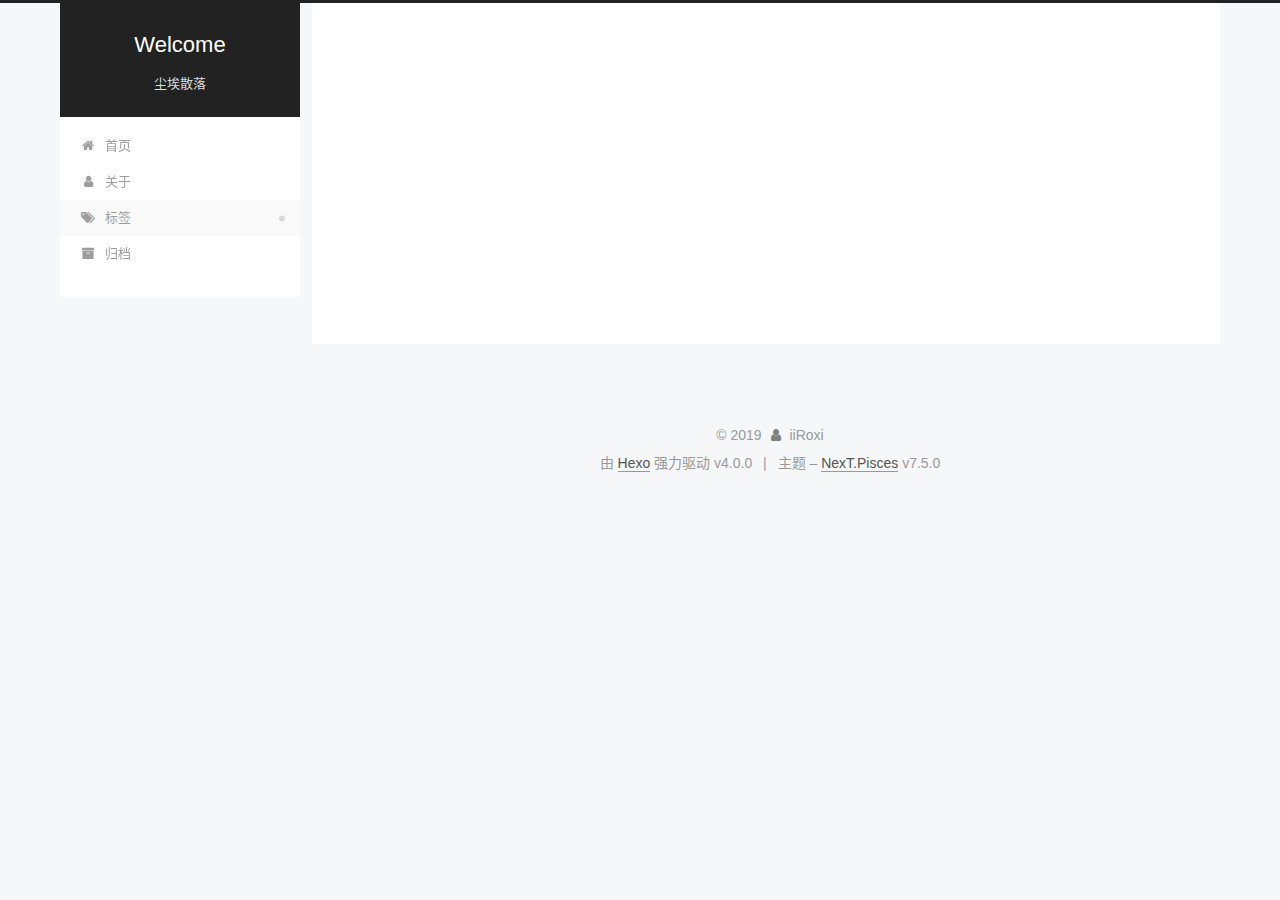
<file: tags/blog/index.html>
<!DOCTYPE html>
<html lang="zh-CN">
<head>
  <meta charset="UTF-8">
<meta name="viewport" content="width=device-width, initial-scale=1, maximum-scale=2">
<meta name="theme-color" content="#222">
<meta name="generator" content="Hexo 4.0.0">
  <link rel="apple-touch-icon" sizes="180x180" href="/images/apple-touch-icon-next.png">
  <link rel="icon" type="image/png" sizes="32x32" href="/images/favicon-32x32-next.png">
  <link rel="icon" type="image/png" sizes="16x16" href="/images/favicon-16x16-next.png">
  <link rel="mask-icon" href="/images/logo.svg" color="#222">
  <link rel="alternate" href="/atom.xml" title="Welcome" type="application/atom+xml">

<link rel="stylesheet" href="/css/main.css">


<link rel="stylesheet" href="/lib/font-awesome/css/font-awesome.min.css">


<script id="hexo-configurations">
  var NexT = window.NexT || {};
  var CONFIG = {
    root: '/',
    scheme: 'Pisces',
    version: '7.5.0',
    exturl: false,
    sidebar: {"position":"left","display":"post","offset":12,"onmobile":false},
    copycode: {"enable":false,"show_result":false,"style":null},
    back2top: {"enable":true,"sidebar":false,"scrollpercent":false},
    bookmark: {"enable":false,"color":"#222","save":"auto"},
    fancybox: false,
    mediumzoom: false,
    lazyload: false,
    pangu: false,
    algolia: {
      appID: '',
      apiKey: '',
      indexName: '',
      hits: {"per_page":10},
      labels: {"input_placeholder":"Search for Posts","hits_empty":"We didn't find any results for the search: ${query}","hits_stats":"${hits} results found in ${time} ms"}
    },
    localsearch: {"enable":false,"trigger":"auto","top_n_per_article":1,"unescape":false,"preload":false},
    path: '',
    motion: {"enable":true,"async":false,"transition":{"post_block":"fadeIn","post_header":"slideDownIn","post_body":"slideDownIn","coll_header":"slideLeftIn","sidebar":"slideUpIn"}},
    translation: {
      copy_button: '复制',
      copy_success: '复制成功',
      copy_failure: '复制失败'
    },
    sidebarPadding: 40
  };
</script>

  <meta name="description" content="了却烦心事，归隐山林间">
<meta property="og:type" content="website">
<meta property="og:title" content="Welcome">
<meta property="og:url" content="http:&#x2F;&#x2F;yoursite.com&#x2F;tags&#x2F;blog&#x2F;index.html">
<meta property="og:site_name" content="Welcome">
<meta property="og:description" content="了却烦心事，归隐山林间">
<meta property="og:locale" content="zh-CN">
<meta name="twitter:card" content="summary">

<link rel="canonical" href="http://yoursite.com/tags/blog/">


<script id="page-configurations">
  // https://hexo.io/docs/variables.html
  CONFIG.page = {
    sidebar: "",
    isHome: false,
    isPost: false,
    isPage: false,
    isArchive: false
  };
</script>

  <title>标签: blog | Welcome</title>
  






  <noscript>
  <style>
  .use-motion .brand,
  .use-motion .menu-item,
  .sidebar-inner,
  .use-motion .post-block,
  .use-motion .pagination,
  .use-motion .comments,
  .use-motion .post-header,
  .use-motion .post-body,
  .use-motion .collection-header { opacity: initial; }

  .use-motion .site-title,
  .use-motion .site-subtitle {
    opacity: initial;
    top: initial;
  }

  .use-motion .logo-line-before i { left: initial; }
  .use-motion .logo-line-after i { right: initial; }
  </style>
</noscript>

</head>

<body itemscope itemtype="http://schema.org/WebPage">
  <div class="container use-motion">
    <div class="headband"></div>

    <header class="header" itemscope itemtype="http://schema.org/WPHeader">
      <div class="header-inner"><div class="site-brand-container">
  <div class="site-meta">

    <div>
      <a href="/" class="brand" rel="start">
        <span class="logo-line-before"><i></i></span>
        <span class="site-title">Welcome</span>
        <span class="logo-line-after"><i></i></span>
      </a>
    </div>
        <p class="site-subtitle">尘埃散落</p>
  </div>

  <div class="site-nav-toggle">
    <div class="toggle" aria-label="切换导航栏">
      <span class="toggle-line toggle-line-first"></span>
      <span class="toggle-line toggle-line-middle"></span>
      <span class="toggle-line toggle-line-last"></span>
    </div>
  </div>
</div>


<nav class="site-nav">
  
  <ul id="menu" class="menu">
        <li class="menu-item menu-item-home">

    <a href="/" rel="section"><i class="fa fa-fw fa-home"></i>首页</a>

  </li>
        <li class="menu-item menu-item-about">

    <a href="/about/" rel="section"><i class="fa fa-fw fa-user"></i>关于</a>

  </li>
        <li class="menu-item menu-item-tags">

    <a href="/tags/" rel="section"><i class="fa fa-fw fa-tags"></i>标签</a>

  </li>
        <li class="menu-item menu-item-archives">

    <a href="/archives/" rel="section"><i class="fa fa-fw fa-archive"></i>归档</a>

  </li>
  </ul>

</nav>
</div>
    </header>

    
  <div class="back-to-top">
    <i class="fa fa-arrow-up"></i>
    <span>0%</span>
  </div>


    <main class="main">
      <div class="main-inner">
        <div class="content-wrap">
          

          <div class="content">
            

  
  
  
  <div class="post-block">
    <div class="posts-collapse">
      <div class="collection-title">
        <h1 class="collection-header">blog
          <small>标签</small>
        </h1>
      </div>

      
    <div class="collection-year">
      <h1 class="collection-header">2019</h1>
    </div>

  <article itemscope itemtype="http://schema.org/Article">
    <header class="post-header">

      <div class="post-meta">
        <time itemprop="dateCreated"
              datetime="2019-11-09T15:30:25+08:00"
              content="2019-11-09">
          11-09
        </time>
      </div>

      <h2 class="post-title">
          <a class="post-title-link" href="/2019/11/09/%E6%90%AD%E5%BB%BA%E4%B8%80%E4%B8%AAblog%E5%AE%B9%E6%98%93%EF%BC%8C%E4%B8%80%E4%B8%AA%E5%A5%BDblog%E9%9A%BE%E9%9A%BE/" itemprop="url">
            <span itemprop="name">搭建一个blog容易，一个好blog难难</span>
          </a>
      </h2>

    </header>
  </article>

    </div>
  </div>
  
  
  

  



          </div>
          

        </div>
          
  
  <div class="toggle sidebar-toggle">
    <span class="toggle-line toggle-line-first"></span>
    <span class="toggle-line toggle-line-middle"></span>
    <span class="toggle-line toggle-line-last"></span>
  </div>

  <aside class="sidebar">
    <div class="sidebar-inner">

      <ul class="sidebar-nav motion-element">
        <li class="sidebar-nav-toc">
          文章目录
        </li>
        <li class="sidebar-nav-overview">
          站点概览
        </li>
      </ul>

      <!--noindex-->
      <div class="post-toc-wrap sidebar-panel">
      </div>
      <!--/noindex-->

      <div class="site-overview-wrap sidebar-panel">
        <div class="site-author motion-element" itemprop="author" itemscope itemtype="http://schema.org/Person">
  <p class="site-author-name" itemprop="name">iiRoxi</p>
  <div class="site-description" itemprop="description">了却烦心事，归隐山林间</div>
</div>
<div class="site-state-wrap motion-element">
  <nav class="site-state">
      <div class="site-state-item site-state-posts">
          <a href="/archives/">
        
          <span class="site-state-item-count">2</span>
          <span class="site-state-item-name">日志</span>
        </a>
      </div>
      <div class="site-state-item site-state-tags">
            <a href="/tags/">
          
        <span class="site-state-item-count">2</span>
        <span class="site-state-item-name">标签</span></a>
      </div>
  </nav>
</div>
  <div class="feed-link motion-element">
    <a href="/atom.xml" rel="alternate">
      <i class="fa fa-rss"></i>RSS
    </a>
  </div>



      </div>

    </div>
  </aside>
  <div id="sidebar-dimmer"></div>


      </div>
    </main>

    <footer class="footer">
      <div class="footer-inner">
        

<div class="copyright">
  
  &copy; 
  <span itemprop="copyrightYear">2019</span>
  <span class="with-love">
    <i class="fa fa-user"></i>
  </span>
  <span class="author" itemprop="copyrightHolder">iiRoxi</span>
</div>
  <div class="powered-by">由 <a href="https://hexo.io/" class="theme-link" rel="noopener" target="_blank">Hexo</a> 强力驱动 v4.0.0
  </div>
  <span class="post-meta-divider">|</span>
  <div class="theme-info">主题 – <a href="https://pisces.theme-next.org/" class="theme-link" rel="noopener" target="_blank">NexT.Pisces</a> v7.5.0
  </div>

        












        
      </div>
    </footer>
  </div>

  
  <script src="/lib/anime.min.js"></script>
  <script src="/lib/velocity/velocity.min.js"></script>
  <script src="/lib/velocity/velocity.ui.min.js"></script>
<script src="/js/utils.js"></script><script src="/js/motion.js"></script>
<script src="/js/schemes/pisces.js"></script>
<script src="/js/next-boot.js"></script>



  
















  

  

</body>
</html>
</file>
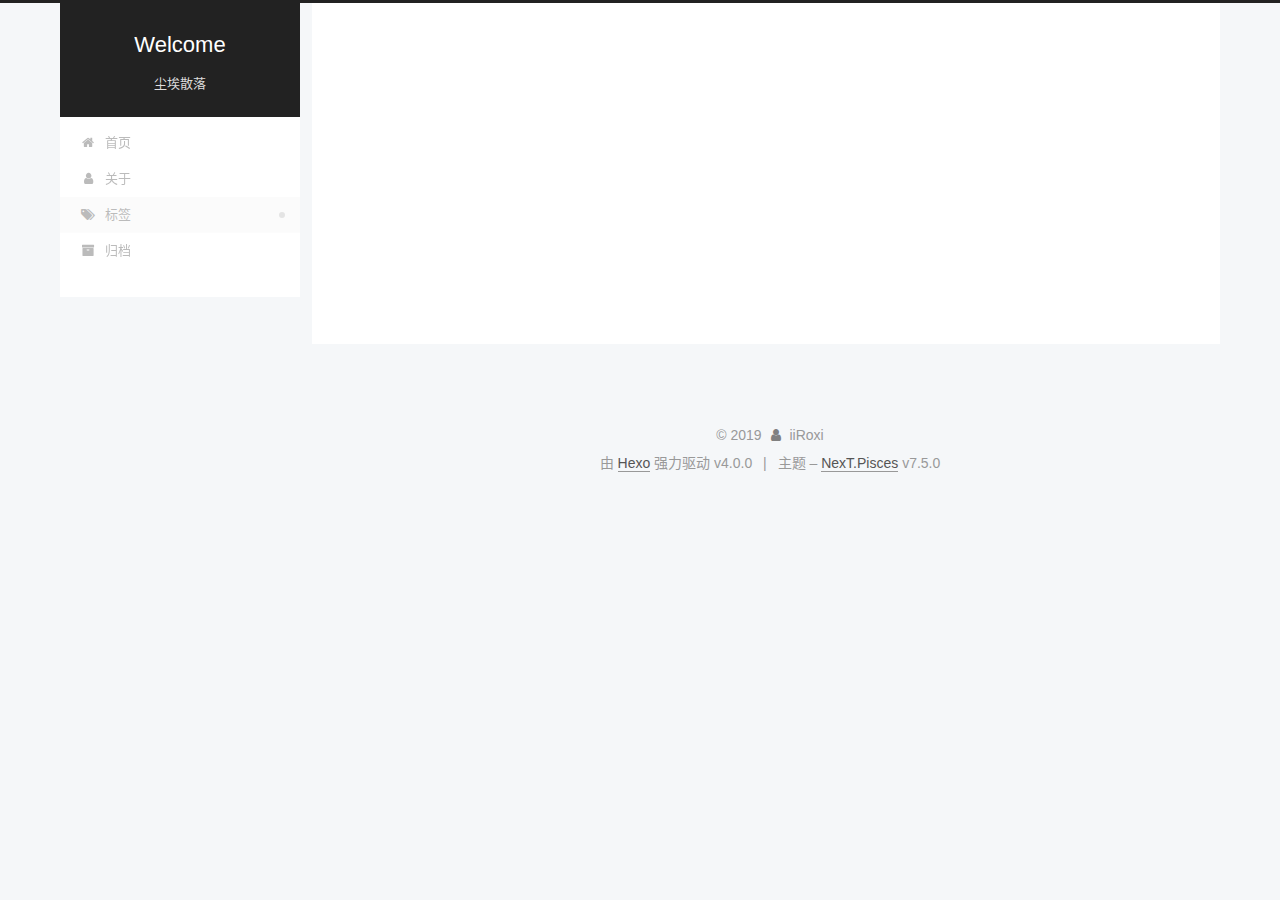
<file: tags/疯掉/index.html>
<!DOCTYPE html>
<html lang="zh-CN">
<head>
  <meta charset="UTF-8">
<meta name="viewport" content="width=device-width, initial-scale=1, maximum-scale=2">
<meta name="theme-color" content="#222">
<meta name="generator" content="Hexo 4.0.0">
  <link rel="apple-touch-icon" sizes="180x180" href="/images/apple-touch-icon-next.png">
  <link rel="icon" type="image/png" sizes="32x32" href="/images/favicon-32x32-next.png">
  <link rel="icon" type="image/png" sizes="16x16" href="/images/favicon-16x16-next.png">
  <link rel="mask-icon" href="/images/logo.svg" color="#222">
  <link rel="alternate" href="/atom.xml" title="Welcome" type="application/atom+xml">

<link rel="stylesheet" href="/css/main.css">


<link rel="stylesheet" href="/lib/font-awesome/css/font-awesome.min.css">


<script id="hexo-configurations">
  var NexT = window.NexT || {};
  var CONFIG = {
    root: '/',
    scheme: 'Pisces',
    version: '7.5.0',
    exturl: false,
    sidebar: {"position":"left","display":"post","offset":12,"onmobile":false},
    copycode: {"enable":false,"show_result":false,"style":null},
    back2top: {"enable":true,"sidebar":false,"scrollpercent":false},
    bookmark: {"enable":false,"color":"#222","save":"auto"},
    fancybox: false,
    mediumzoom: false,
    lazyload: false,
    pangu: false,
    algolia: {
      appID: '',
      apiKey: '',
      indexName: '',
      hits: {"per_page":10},
      labels: {"input_placeholder":"Search for Posts","hits_empty":"We didn't find any results for the search: ${query}","hits_stats":"${hits} results found in ${time} ms"}
    },
    localsearch: {"enable":false,"trigger":"auto","top_n_per_article":1,"unescape":false,"preload":false},
    path: '',
    motion: {"enable":true,"async":false,"transition":{"post_block":"fadeIn","post_header":"slideDownIn","post_body":"slideDownIn","coll_header":"slideLeftIn","sidebar":"slideUpIn"}},
    translation: {
      copy_button: '复制',
      copy_success: '复制成功',
      copy_failure: '复制失败'
    },
    sidebarPadding: 40
  };
</script>

  <meta name="description" content="了却烦心事，归隐山林间">
<meta property="og:type" content="website">
<meta property="og:title" content="Welcome">
<meta property="og:url" content="http:&#x2F;&#x2F;yoursite.com&#x2F;tags&#x2F;%E7%96%AF%E6%8E%89&#x2F;index.html">
<meta property="og:site_name" content="Welcome">
<meta property="og:description" content="了却烦心事，归隐山林间">
<meta property="og:locale" content="zh-CN">
<meta name="twitter:card" content="summary">

<link rel="canonical" href="http://yoursite.com/tags/%E7%96%AF%E6%8E%89/">


<script id="page-configurations">
  // https://hexo.io/docs/variables.html
  CONFIG.page = {
    sidebar: "",
    isHome: false,
    isPost: false,
    isPage: false,
    isArchive: false
  };
</script>

  <title>标签: 疯掉 | Welcome</title>
  






  <noscript>
  <style>
  .use-motion .brand,
  .use-motion .menu-item,
  .sidebar-inner,
  .use-motion .post-block,
  .use-motion .pagination,
  .use-motion .comments,
  .use-motion .post-header,
  .use-motion .post-body,
  .use-motion .collection-header { opacity: initial; }

  .use-motion .site-title,
  .use-motion .site-subtitle {
    opacity: initial;
    top: initial;
  }

  .use-motion .logo-line-before i { left: initial; }
  .use-motion .logo-line-after i { right: initial; }
  </style>
</noscript>

</head>

<body itemscope itemtype="http://schema.org/WebPage">
  <div class="container use-motion">
    <div class="headband"></div>

    <header class="header" itemscope itemtype="http://schema.org/WPHeader">
      <div class="header-inner"><div class="site-brand-container">
  <div class="site-meta">

    <div>
      <a href="/" class="brand" rel="start">
        <span class="logo-line-before"><i></i></span>
        <span class="site-title">Welcome</span>
        <span class="logo-line-after"><i></i></span>
      </a>
    </div>
        <p class="site-subtitle">尘埃散落</p>
  </div>

  <div class="site-nav-toggle">
    <div class="toggle" aria-label="切换导航栏">
      <span class="toggle-line toggle-line-first"></span>
      <span class="toggle-line toggle-line-middle"></span>
      <span class="toggle-line toggle-line-last"></span>
    </div>
  </div>
</div>


<nav class="site-nav">
  
  <ul id="menu" class="menu">
        <li class="menu-item menu-item-home">

    <a href="/" rel="section"><i class="fa fa-fw fa-home"></i>首页</a>

  </li>
        <li class="menu-item menu-item-about">

    <a href="/about/" rel="section"><i class="fa fa-fw fa-user"></i>关于</a>

  </li>
        <li class="menu-item menu-item-tags">

    <a href="/tags/" rel="section"><i class="fa fa-fw fa-tags"></i>标签</a>

  </li>
        <li class="menu-item menu-item-archives">

    <a href="/archives/" rel="section"><i class="fa fa-fw fa-archive"></i>归档</a>

  </li>
  </ul>

</nav>
</div>
    </header>

    
  <div class="back-to-top">
    <i class="fa fa-arrow-up"></i>
    <span>0%</span>
  </div>


    <main class="main">
      <div class="main-inner">
        <div class="content-wrap">
          

          <div class="content">
            

  
  
  
  <div class="post-block">
    <div class="posts-collapse">
      <div class="collection-title">
        <h1 class="collection-header">疯掉
          <small>标签</small>
        </h1>
      </div>

      
    <div class="collection-year">
      <h1 class="collection-header">2019</h1>
    </div>

  <article itemscope itemtype="http://schema.org/Article">
    <header class="post-header">

      <div class="post-meta">
        <time itemprop="dateCreated"
              datetime="2019-11-09T12:44:32+08:00"
              content="2019-11-09">
          11-09
        </time>
      </div>

      <h2 class="post-title">
          <a class="post-title-link" href="/2019/11/09/blog%E9%81%87%E5%88%B0%E7%9A%84%E9%97%AE%E9%A2%98/" itemprop="url">
            <span itemprop="name">blog遇到的问题</span>
          </a>
      </h2>

    </header>
  </article>

    </div>
  </div>
  
  
  

  



          </div>
          

        </div>
          
  
  <div class="toggle sidebar-toggle">
    <span class="toggle-line toggle-line-first"></span>
    <span class="toggle-line toggle-line-middle"></span>
    <span class="toggle-line toggle-line-last"></span>
  </div>

  <aside class="sidebar">
    <div class="sidebar-inner">

      <ul class="sidebar-nav motion-element">
        <li class="sidebar-nav-toc">
          文章目录
        </li>
        <li class="sidebar-nav-overview">
          站点概览
        </li>
      </ul>

      <!--noindex-->
      <div class="post-toc-wrap sidebar-panel">
      </div>
      <!--/noindex-->

      <div class="site-overview-wrap sidebar-panel">
        <div class="site-author motion-element" itemprop="author" itemscope itemtype="http://schema.org/Person">
  <p class="site-author-name" itemprop="name">iiRoxi</p>
  <div class="site-description" itemprop="description">了却烦心事，归隐山林间</div>
</div>
<div class="site-state-wrap motion-element">
  <nav class="site-state">
      <div class="site-state-item site-state-posts">
          <a href="/archives/">
        
          <span class="site-state-item-count">2</span>
          <span class="site-state-item-name">日志</span>
        </a>
      </div>
      <div class="site-state-item site-state-tags">
            <a href="/tags/">
          
        <span class="site-state-item-count">2</span>
        <span class="site-state-item-name">标签</span></a>
      </div>
  </nav>
</div>
  <div class="feed-link motion-element">
    <a href="/atom.xml" rel="alternate">
      <i class="fa fa-rss"></i>RSS
    </a>
  </div>



      </div>

    </div>
  </aside>
  <div id="sidebar-dimmer"></div>


      </div>
    </main>

    <footer class="footer">
      <div class="footer-inner">
        

<div class="copyright">
  
  &copy; 
  <span itemprop="copyrightYear">2019</span>
  <span class="with-love">
    <i class="fa fa-user"></i>
  </span>
  <span class="author" itemprop="copyrightHolder">iiRoxi</span>
</div>
  <div class="powered-by">由 <a href="https://hexo.io/" class="theme-link" rel="noopener" target="_blank">Hexo</a> 强力驱动 v4.0.0
  </div>
  <span class="post-meta-divider">|</span>
  <div class="theme-info">主题 – <a href="https://pisces.theme-next.org/" class="theme-link" rel="noopener" target="_blank">NexT.Pisces</a> v7.5.0
  </div>

        












        
      </div>
    </footer>
  </div>

  
  <script src="/lib/anime.min.js"></script>
  <script src="/lib/velocity/velocity.min.js"></script>
  <script src="/lib/velocity/velocity.ui.min.js"></script>
<script src="/js/utils.js"></script><script src="/js/motion.js"></script>
<script src="/js/schemes/pisces.js"></script>
<script src="/js/next-boot.js"></script>



  
















  

  

</body>
</html>
</file>
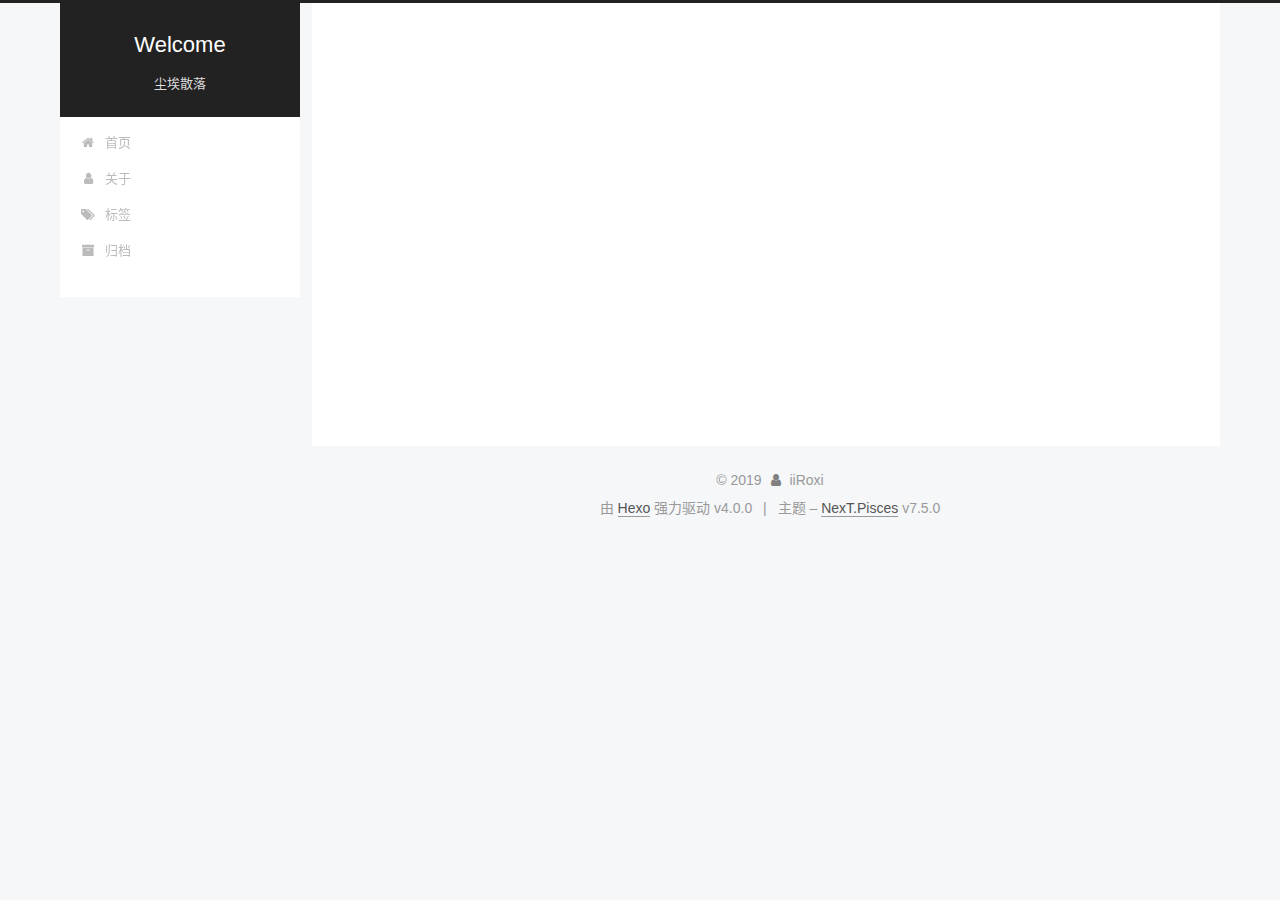
<file: 2019/11/09/blog遇到的问题/index.html>
<!DOCTYPE html>
<html lang="zh-CN">
<head>
  <meta charset="UTF-8">
<meta name="viewport" content="width=device-width, initial-scale=1, maximum-scale=2">
<meta name="theme-color" content="#222">
<meta name="generator" content="Hexo 4.0.0">
  <link rel="apple-touch-icon" sizes="180x180" href="/images/apple-touch-icon-next.png">
  <link rel="icon" type="image/png" sizes="32x32" href="/images/favicon-32x32-next.png">
  <link rel="icon" type="image/png" sizes="16x16" href="/images/favicon-16x16-next.png">
  <link rel="mask-icon" href="/images/logo.svg" color="#222">
  <link rel="alternate" href="/atom.xml" title="Welcome" type="application/atom+xml">

<link rel="stylesheet" href="/css/main.css">


<link rel="stylesheet" href="/lib/font-awesome/css/font-awesome.min.css">


<script id="hexo-configurations">
  var NexT = window.NexT || {};
  var CONFIG = {
    root: '/',
    scheme: 'Pisces',
    version: '7.5.0',
    exturl: false,
    sidebar: {"position":"left","display":"post","offset":12,"onmobile":false},
    copycode: {"enable":false,"show_result":false,"style":null},
    back2top: {"enable":true,"sidebar":false,"scrollpercent":false},
    bookmark: {"enable":false,"color":"#222","save":"auto"},
    fancybox: false,
    mediumzoom: false,
    lazyload: false,
    pangu: false,
    algolia: {
      appID: '',
      apiKey: '',
      indexName: '',
      hits: {"per_page":10},
      labels: {"input_placeholder":"Search for Posts","hits_empty":"We didn't find any results for the search: ${query}","hits_stats":"${hits} results found in ${time} ms"}
    },
    localsearch: {"enable":false,"trigger":"auto","top_n_per_article":1,"unescape":false,"preload":false},
    path: '',
    motion: {"enable":true,"async":false,"transition":{"post_block":"fadeIn","post_header":"slideDownIn","post_body":"slideDownIn","coll_header":"slideLeftIn","sidebar":"slideUpIn"}},
    translation: {
      copy_button: '复制',
      copy_success: '复制成功',
      copy_failure: '复制失败'
    },
    sidebarPadding: 40
  };
</script>

  <meta name="description" content="为什么呢遇到这种问题啊啊啊啊，菜单的链接点不到  为什么啊啊啊啊">
<meta name="keywords" content="疯掉">
<meta property="og:type" content="article">
<meta property="og:title" content="blog遇到的问题">
<meta property="og:url" content="http:&#x2F;&#x2F;yoursite.com&#x2F;2019&#x2F;11&#x2F;09&#x2F;blog%E9%81%87%E5%88%B0%E7%9A%84%E9%97%AE%E9%A2%98&#x2F;index.html">
<meta property="og:site_name" content="Welcome">
<meta property="og:description" content="为什么呢遇到这种问题啊啊啊啊，菜单的链接点不到  为什么啊啊啊啊">
<meta property="og:locale" content="zh-CN">
<meta property="og:updated_time" content="2019-11-09T04:59:46.148Z">
<meta name="twitter:card" content="summary">

<link rel="canonical" href="http://yoursite.com/2019/11/09/blog%E9%81%87%E5%88%B0%E7%9A%84%E9%97%AE%E9%A2%98/">


<script id="page-configurations">
  // https://hexo.io/docs/variables.html
  CONFIG.page = {
    sidebar: "",
    isHome: false,
    isPost: true,
    isPage: false,
    isArchive: false
  };
</script>

  <title>blog遇到的问题 | Welcome</title>
  






  <noscript>
  <style>
  .use-motion .brand,
  .use-motion .menu-item,
  .sidebar-inner,
  .use-motion .post-block,
  .use-motion .pagination,
  .use-motion .comments,
  .use-motion .post-header,
  .use-motion .post-body,
  .use-motion .collection-header { opacity: initial; }

  .use-motion .site-title,
  .use-motion .site-subtitle {
    opacity: initial;
    top: initial;
  }

  .use-motion .logo-line-before i { left: initial; }
  .use-motion .logo-line-after i { right: initial; }
  </style>
</noscript>

</head>

<body itemscope itemtype="http://schema.org/WebPage">
  <div class="container use-motion">
    <div class="headband"></div>

    <header class="header" itemscope itemtype="http://schema.org/WPHeader">
      <div class="header-inner"><div class="site-brand-container">
  <div class="site-meta">

    <div>
      <a href="/" class="brand" rel="start">
        <span class="logo-line-before"><i></i></span>
        <span class="site-title">Welcome</span>
        <span class="logo-line-after"><i></i></span>
      </a>
    </div>
        <p class="site-subtitle">尘埃散落</p>
  </div>

  <div class="site-nav-toggle">
    <div class="toggle" aria-label="切换导航栏">
      <span class="toggle-line toggle-line-first"></span>
      <span class="toggle-line toggle-line-middle"></span>
      <span class="toggle-line toggle-line-last"></span>
    </div>
  </div>
</div>


<nav class="site-nav">
  
  <ul id="menu" class="menu">
        <li class="menu-item menu-item-home">

    <a href="/" rel="section"><i class="fa fa-fw fa-home"></i>首页</a>

  </li>
        <li class="menu-item menu-item-about">

    <a href="/about/" rel="section"><i class="fa fa-fw fa-user"></i>关于</a>

  </li>
        <li class="menu-item menu-item-tags">

    <a href="/tags/" rel="section"><i class="fa fa-fw fa-tags"></i>标签</a>

  </li>
        <li class="menu-item menu-item-archives">

    <a href="/archives/" rel="section"><i class="fa fa-fw fa-archive"></i>归档</a>

  </li>
  </ul>

</nav>
</div>
    </header>

    
  <div class="back-to-top">
    <i class="fa fa-arrow-up"></i>
    <span>0%</span>
  </div>


    <main class="main">
      <div class="main-inner">
        <div class="content-wrap">
          

          <div class="content">
            

  <div class="posts-expand">
      
  
  
  <article itemscope itemtype="http://schema.org/Article" class="post-block " lang="zh-CN">
    <link itemprop="mainEntityOfPage" href="http://yoursite.com/2019/11/09/blog%E9%81%87%E5%88%B0%E7%9A%84%E9%97%AE%E9%A2%98/">

    <span hidden itemprop="author" itemscope itemtype="http://schema.org/Person">
      <meta itemprop="image" content="/images/avatar.gif">
      <meta itemprop="name" content="iiRoxi">
      <meta itemprop="description" content="了却烦心事，归隐山林间">
    </span>

    <span hidden itemprop="publisher" itemscope itemtype="http://schema.org/Organization">
      <meta itemprop="name" content="Welcome">
    </span>
      <header class="post-header">
        <h1 class="post-title" itemprop="name headline">
          blog遇到的问题
        </h1>

        <div class="post-meta">
            <span class="post-meta-item">
              <span class="post-meta-item-icon">
                <i class="fa fa-calendar-o"></i>
              </span>
              <span class="post-meta-item-text">发表于</span>
              

              <time title="创建时间：2019-11-09 12:44:32 / 修改时间：12:59:46" itemprop="dateCreated datePublished" datetime="2019-11-09T12:44:32+08:00">2019-11-09</time>
            </span>

          

        </div>
      </header>

    
    
    
    <div class="post-body" itemprop="articleBody">

      
        <p>为什么呢遇到这种问题啊啊啊啊，<br>菜单的链接点不到  为什么啊啊啊啊</p>

    </div>

    
    
    

      <footer class="post-footer">
          <div class="post-tags">
              <a href="/tags/%E7%96%AF%E6%8E%89/" rel="tag"># 疯掉</a>
          </div>

        

          <div class="post-nav">
            <div class="post-nav-next post-nav-item">
            </div>

            <span class="post-nav-divider"></span>

            <div class="post-nav-prev post-nav-item">
                <a href="/2019/11/09/%E6%90%AD%E5%BB%BA%E4%B8%80%E4%B8%AAblog%E5%AE%B9%E6%98%93%EF%BC%8C%E4%B8%80%E4%B8%AA%E5%A5%BDblog%E9%9A%BE%E9%9A%BE/" rel="prev" title="搭建一个blog容易，一个好blog难难">
                  搭建一个blog容易，一个好blog难难 <i class="fa fa-chevron-right"></i>
                </a>
            </div>
          </div>
      </footer>
    
  </article>
  
  
  

  </div>


          </div>
          

        </div>
          
  
  <div class="toggle sidebar-toggle">
    <span class="toggle-line toggle-line-first"></span>
    <span class="toggle-line toggle-line-middle"></span>
    <span class="toggle-line toggle-line-last"></span>
  </div>

  <aside class="sidebar">
    <div class="sidebar-inner">

      <ul class="sidebar-nav motion-element">
        <li class="sidebar-nav-toc">
          文章目录
        </li>
        <li class="sidebar-nav-overview">
          站点概览
        </li>
      </ul>

      <!--noindex-->
      <div class="post-toc-wrap sidebar-panel">
      </div>
      <!--/noindex-->

      <div class="site-overview-wrap sidebar-panel">
        <div class="site-author motion-element" itemprop="author" itemscope itemtype="http://schema.org/Person">
  <p class="site-author-name" itemprop="name">iiRoxi</p>
  <div class="site-description" itemprop="description">了却烦心事，归隐山林间</div>
</div>
<div class="site-state-wrap motion-element">
  <nav class="site-state">
      <div class="site-state-item site-state-posts">
          <a href="/archives/">
        
          <span class="site-state-item-count">2</span>
          <span class="site-state-item-name">日志</span>
        </a>
      </div>
      <div class="site-state-item site-state-tags">
            <a href="/tags/">
          
        <span class="site-state-item-count">2</span>
        <span class="site-state-item-name">标签</span></a>
      </div>
  </nav>
</div>
  <div class="feed-link motion-element">
    <a href="/atom.xml" rel="alternate">
      <i class="fa fa-rss"></i>RSS
    </a>
  </div>



      </div>

    </div>
  </aside>
  <div id="sidebar-dimmer"></div>


      </div>
    </main>

    <footer class="footer">
      <div class="footer-inner">
        

<div class="copyright">
  
  &copy; 
  <span itemprop="copyrightYear">2019</span>
  <span class="with-love">
    <i class="fa fa-user"></i>
  </span>
  <span class="author" itemprop="copyrightHolder">iiRoxi</span>
</div>
  <div class="powered-by">由 <a href="https://hexo.io/" class="theme-link" rel="noopener" target="_blank">Hexo</a> 强力驱动 v4.0.0
  </div>
  <span class="post-meta-divider">|</span>
  <div class="theme-info">主题 – <a href="https://pisces.theme-next.org/" class="theme-link" rel="noopener" target="_blank">NexT.Pisces</a> v7.5.0
  </div>

        












        
      </div>
    </footer>
  </div>

  
  <script src="/lib/anime.min.js"></script>
  <script src="/lib/velocity/velocity.min.js"></script>
  <script src="/lib/velocity/velocity.ui.min.js"></script>
<script src="/js/utils.js"></script><script src="/js/motion.js"></script>
<script src="/js/schemes/pisces.js"></script>
<script src="/js/next-boot.js"></script>



  
















  

  

</body>
</html>
</file>
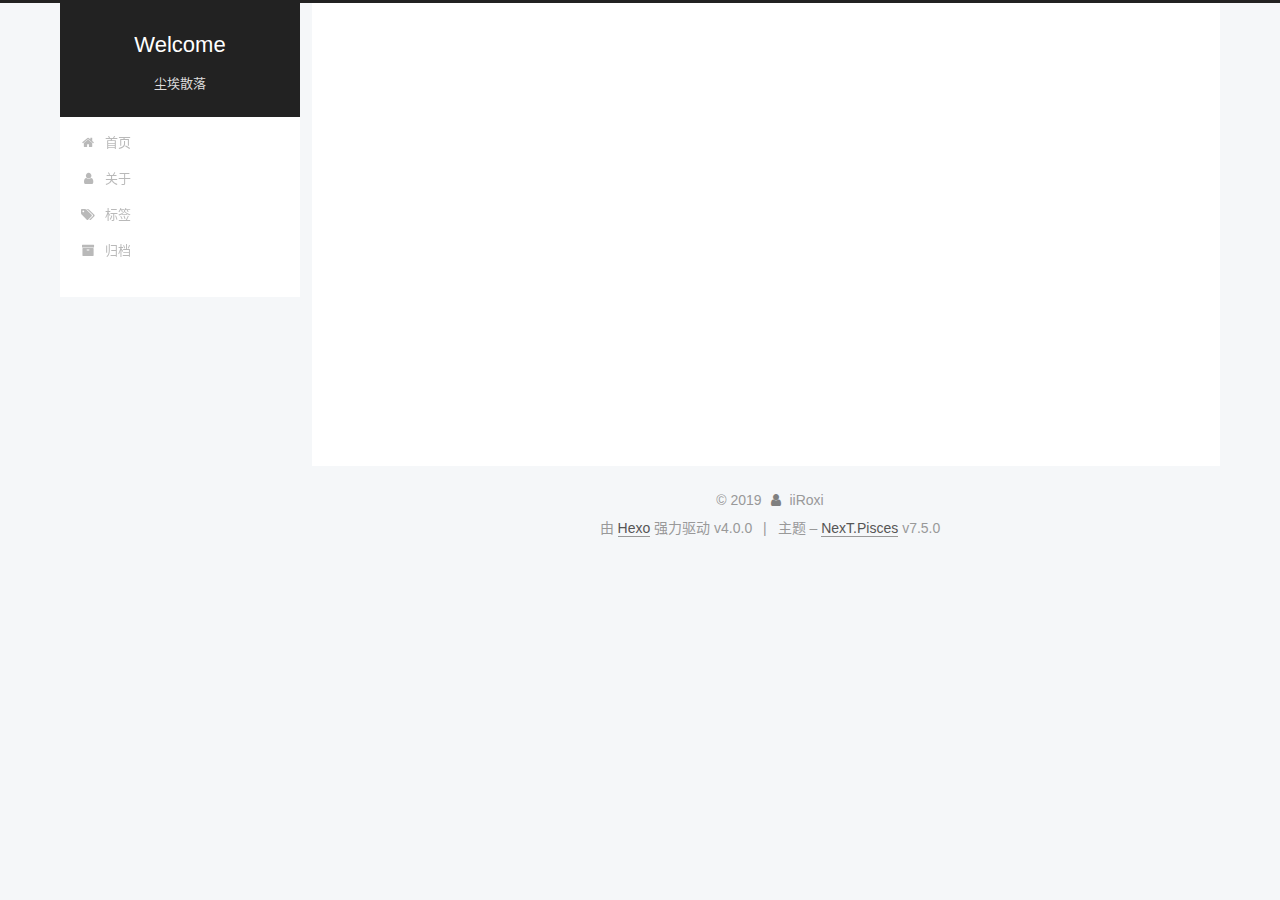
<file: 2019/11/09/搭建一个blog容易，一个好blog难难/index.html>
<!DOCTYPE html>
<html lang="zh-CN">
<head>
  <meta charset="UTF-8">
<meta name="viewport" content="width=device-width, initial-scale=1, maximum-scale=2">
<meta name="theme-color" content="#222">
<meta name="generator" content="Hexo 4.0.0">
  <link rel="apple-touch-icon" sizes="180x180" href="/images/apple-touch-icon-next.png">
  <link rel="icon" type="image/png" sizes="32x32" href="/images/favicon-32x32-next.png">
  <link rel="icon" type="image/png" sizes="16x16" href="/images/favicon-16x16-next.png">
  <link rel="mask-icon" href="/images/logo.svg" color="#222">
  <link rel="alternate" href="/atom.xml" title="Welcome" type="application/atom+xml">

<link rel="stylesheet" href="/css/main.css">


<link rel="stylesheet" href="/lib/font-awesome/css/font-awesome.min.css">


<script id="hexo-configurations">
  var NexT = window.NexT || {};
  var CONFIG = {
    root: '/',
    scheme: 'Pisces',
    version: '7.5.0',
    exturl: false,
    sidebar: {"position":"left","display":"post","offset":12,"onmobile":false},
    copycode: {"enable":false,"show_result":false,"style":null},
    back2top: {"enable":true,"sidebar":false,"scrollpercent":false},
    bookmark: {"enable":false,"color":"#222","save":"auto"},
    fancybox: false,
    mediumzoom: false,
    lazyload: false,
    pangu: false,
    algolia: {
      appID: '',
      apiKey: '',
      indexName: '',
      hits: {"per_page":10},
      labels: {"input_placeholder":"Search for Posts","hits_empty":"We didn't find any results for the search: ${query}","hits_stats":"${hits} results found in ${time} ms"}
    },
    localsearch: {"enable":false,"trigger":"auto","top_n_per_article":1,"unescape":false,"preload":false},
    path: '',
    motion: {"enable":true,"async":false,"transition":{"post_block":"fadeIn","post_header":"slideDownIn","post_body":"slideDownIn","coll_header":"slideLeftIn","sidebar":"slideUpIn"}},
    translation: {
      copy_button: '复制',
      copy_success: '复制成功',
      copy_failure: '复制失败'
    },
    sidebarPadding: 40
  };
</script>

  <meta name="description" content="难受啊，搞不定。 怎么美化却是一个大问题。">
<meta name="keywords" content="blog">
<meta property="og:type" content="article">
<meta property="og:title" content="搭建一个blog容易，一个好blog难难">
<meta property="og:url" content="http:&#x2F;&#x2F;yoursite.com&#x2F;2019&#x2F;11&#x2F;09&#x2F;%E6%90%AD%E5%BB%BA%E4%B8%80%E4%B8%AAblog%E5%AE%B9%E6%98%93%EF%BC%8C%E4%B8%80%E4%B8%AA%E5%A5%BDblog%E9%9A%BE%E9%9A%BE&#x2F;index.html">
<meta property="og:site_name" content="Welcome">
<meta property="og:description" content="难受啊，搞不定。 怎么美化却是一个大问题。">
<meta property="og:locale" content="zh-CN">
<meta property="og:updated_time" content="2019-11-09T07:32:39.427Z">
<meta name="twitter:card" content="summary">

<link rel="canonical" href="http://yoursite.com/2019/11/09/%E6%90%AD%E5%BB%BA%E4%B8%80%E4%B8%AAblog%E5%AE%B9%E6%98%93%EF%BC%8C%E4%B8%80%E4%B8%AA%E5%A5%BDblog%E9%9A%BE%E9%9A%BE/">


<script id="page-configurations">
  // https://hexo.io/docs/variables.html
  CONFIG.page = {
    sidebar: "",
    isHome: false,
    isPost: true,
    isPage: false,
    isArchive: false
  };
</script>

  <title>搭建一个blog容易，一个好blog难难 | Welcome</title>
  






  <noscript>
  <style>
  .use-motion .brand,
  .use-motion .menu-item,
  .sidebar-inner,
  .use-motion .post-block,
  .use-motion .pagination,
  .use-motion .comments,
  .use-motion .post-header,
  .use-motion .post-body,
  .use-motion .collection-header { opacity: initial; }

  .use-motion .site-title,
  .use-motion .site-subtitle {
    opacity: initial;
    top: initial;
  }

  .use-motion .logo-line-before i { left: initial; }
  .use-motion .logo-line-after i { right: initial; }
  </style>
</noscript>

</head>

<body itemscope itemtype="http://schema.org/WebPage">
  <div class="container use-motion">
    <div class="headband"></div>

    <header class="header" itemscope itemtype="http://schema.org/WPHeader">
      <div class="header-inner"><div class="site-brand-container">
  <div class="site-meta">

    <div>
      <a href="/" class="brand" rel="start">
        <span class="logo-line-before"><i></i></span>
        <span class="site-title">Welcome</span>
        <span class="logo-line-after"><i></i></span>
      </a>
    </div>
        <p class="site-subtitle">尘埃散落</p>
  </div>

  <div class="site-nav-toggle">
    <div class="toggle" aria-label="切换导航栏">
      <span class="toggle-line toggle-line-first"></span>
      <span class="toggle-line toggle-line-middle"></span>
      <span class="toggle-line toggle-line-last"></span>
    </div>
  </div>
</div>


<nav class="site-nav">
  
  <ul id="menu" class="menu">
        <li class="menu-item menu-item-home">

    <a href="/" rel="section"><i class="fa fa-fw fa-home"></i>首页</a>

  </li>
        <li class="menu-item menu-item-about">

    <a href="/about/" rel="section"><i class="fa fa-fw fa-user"></i>关于</a>

  </li>
        <li class="menu-item menu-item-tags">

    <a href="/tags/" rel="section"><i class="fa fa-fw fa-tags"></i>标签</a>

  </li>
        <li class="menu-item menu-item-archives">

    <a href="/archives/" rel="section"><i class="fa fa-fw fa-archive"></i>归档</a>

  </li>
  </ul>

</nav>
</div>
    </header>

    
  <div class="back-to-top">
    <i class="fa fa-arrow-up"></i>
    <span>0%</span>
  </div>


    <main class="main">
      <div class="main-inner">
        <div class="content-wrap">
          

          <div class="content">
            

  <div class="posts-expand">
      
  
  
  <article itemscope itemtype="http://schema.org/Article" class="post-block " lang="zh-CN">
    <link itemprop="mainEntityOfPage" href="http://yoursite.com/2019/11/09/%E6%90%AD%E5%BB%BA%E4%B8%80%E4%B8%AAblog%E5%AE%B9%E6%98%93%EF%BC%8C%E4%B8%80%E4%B8%AA%E5%A5%BDblog%E9%9A%BE%E9%9A%BE/">

    <span hidden itemprop="author" itemscope itemtype="http://schema.org/Person">
      <meta itemprop="image" content="/images/avatar.gif">
      <meta itemprop="name" content="iiRoxi">
      <meta itemprop="description" content="了却烦心事，归隐山林间">
    </span>

    <span hidden itemprop="publisher" itemscope itemtype="http://schema.org/Organization">
      <meta itemprop="name" content="Welcome">
    </span>
      <header class="post-header">
        <h1 class="post-title" itemprop="name headline">
          搭建一个blog容易，一个好blog难难
        </h1>

        <div class="post-meta">
            <span class="post-meta-item">
              <span class="post-meta-item-icon">
                <i class="fa fa-calendar-o"></i>
              </span>
              <span class="post-meta-item-text">发表于</span>
              

              <time title="创建时间：2019-11-09 15:30:25 / 修改时间：15:32:39" itemprop="dateCreated datePublished" datetime="2019-11-09T15:30:25+08:00">2019-11-09</time>
            </span>

          

        </div>
      </header>

    
    
    
    <div class="post-body" itemprop="articleBody">

      
        <p>难受啊，搞不定。</p>
<p>怎么美化却是一个大问题。</p>

    </div>

    
    
    

      <footer class="post-footer">
          <div class="post-tags">
              <a href="/tags/blog/" rel="tag"># blog</a>
          </div>

        

          <div class="post-nav">
            <div class="post-nav-next post-nav-item">
                <a href="/2019/11/09/blog%E9%81%87%E5%88%B0%E7%9A%84%E9%97%AE%E9%A2%98/" rel="next" title="blog遇到的问题">
                  <i class="fa fa-chevron-left"></i> blog遇到的问题
                </a>
            </div>

            <span class="post-nav-divider"></span>

            <div class="post-nav-prev post-nav-item">
            </div>
          </div>
      </footer>
    
  </article>
  
  
  

  </div>


          </div>
          

        </div>
          
  
  <div class="toggle sidebar-toggle">
    <span class="toggle-line toggle-line-first"></span>
    <span class="toggle-line toggle-line-middle"></span>
    <span class="toggle-line toggle-line-last"></span>
  </div>

  <aside class="sidebar">
    <div class="sidebar-inner">

      <ul class="sidebar-nav motion-element">
        <li class="sidebar-nav-toc">
          文章目录
        </li>
        <li class="sidebar-nav-overview">
          站点概览
        </li>
      </ul>

      <!--noindex-->
      <div class="post-toc-wrap sidebar-panel">
      </div>
      <!--/noindex-->

      <div class="site-overview-wrap sidebar-panel">
        <div class="site-author motion-element" itemprop="author" itemscope itemtype="http://schema.org/Person">
  <p class="site-author-name" itemprop="name">iiRoxi</p>
  <div class="site-description" itemprop="description">了却烦心事，归隐山林间</div>
</div>
<div class="site-state-wrap motion-element">
  <nav class="site-state">
      <div class="site-state-item site-state-posts">
          <a href="/archives/">
        
          <span class="site-state-item-count">2</span>
          <span class="site-state-item-name">日志</span>
        </a>
      </div>
      <div class="site-state-item site-state-tags">
            <a href="/tags/">
          
        <span class="site-state-item-count">2</span>
        <span class="site-state-item-name">标签</span></a>
      </div>
  </nav>
</div>
  <div class="feed-link motion-element">
    <a href="/atom.xml" rel="alternate">
      <i class="fa fa-rss"></i>RSS
    </a>
  </div>



      </div>

    </div>
  </aside>
  <div id="sidebar-dimmer"></div>


      </div>
    </main>

    <footer class="footer">
      <div class="footer-inner">
        

<div class="copyright">
  
  &copy; 
  <span itemprop="copyrightYear">2019</span>
  <span class="with-love">
    <i class="fa fa-user"></i>
  </span>
  <span class="author" itemprop="copyrightHolder">iiRoxi</span>
</div>
  <div class="powered-by">由 <a href="https://hexo.io/" class="theme-link" rel="noopener" target="_blank">Hexo</a> 强力驱动 v4.0.0
  </div>
  <span class="post-meta-divider">|</span>
  <div class="theme-info">主题 – <a href="https://pisces.theme-next.org/" class="theme-link" rel="noopener" target="_blank">NexT.Pisces</a> v7.5.0
  </div>

        












        
      </div>
    </footer>
  </div>

  
  <script src="/lib/anime.min.js"></script>
  <script src="/lib/velocity/velocity.min.js"></script>
  <script src="/lib/velocity/velocity.ui.min.js"></script>
<script src="/js/utils.js"></script><script src="/js/motion.js"></script>
<script src="/js/schemes/pisces.js"></script>
<script src="/js/next-boot.js"></script>



  
















  

  

</body>
</html>
</file>
<file: css/main.css>
html {
  line-height: 1.15; /* 1 */
  -webkit-text-size-adjust: 100%; /* 2 */
}
body {
  margin: 0;
}
main {
  display: block;
}
h1 {
  font-size: 2em;
  margin: 0.67em 0;
}
hr {
  box-sizing: content-box; /* 1 */
  height: 0; /* 1 */
  overflow: visible; /* 2 */
}
pre {
  font-family: monospace, monospace; /* 1 */
  font-size: 1em; /* 2 */
}
a {
  background: transparent;
}
abbr[title] {
  border-bottom: none; /* 1 */
  text-decoration: underline; /* 2 */
  text-decoration: underline dotted; /* 2 */
}
b,
strong {
  font-weight: bolder;
}
code,
kbd,
samp {
  font-family: monospace, monospace; /* 1 */
  font-size: 1em; /* 2 */
}
small {
  font-size: 80%;
}
sub,
sup {
  font-size: 75%;
  line-height: 0;
  position: relative;
  vertical-align: baseline;
}
sub {
  bottom: -0.25em;
}
sup {
  top: -0.5em;
}
img {
  border-style: none;
}
button,
input,
optgroup,
select,
textarea {
  font-family: inherit; /* 1 */
  font-size: 100%; /* 1 */
  line-height: 1.15; /* 1 */
  margin: 0; /* 2 */
}
button,
input {
/* 1 */
  overflow: visible;
}
button,
select {
/* 1 */
  text-transform: none;
}
button,
[type='button'],
[type='reset'],
[type='submit'] {
  -webkit-appearance: button;
}
button::-moz-focus-inner,
[type='button']::-moz-focus-inner,
[type='reset']::-moz-focus-inner,
[type='submit']::-moz-focus-inner {
  border-style: none;
  padding: 0;
}
button:-moz-focusring,
[type='button']:-moz-focusring,
[type='reset']:-moz-focusring,
[type='submit']:-moz-focusring {
  outline: 1px dotted ButtonText;
}
fieldset {
  padding: 0.35em 0.75em 0.625em;
}
legend {
  box-sizing: border-box; /* 1 */
  color: inherit; /* 2 */
  display: table; /* 1 */
  max-width: 100%; /* 1 */
  padding: 0; /* 3 */
  white-space: normal; /* 1 */
}
progress {
  vertical-align: baseline;
}
textarea {
  overflow: auto;
}
[type='checkbox'],
[type='radio'] {
  box-sizing: border-box; /* 1 */
  padding: 0; /* 2 */
}
[type='number']::-webkit-inner-spin-button,
[type='number']::-webkit-outer-spin-button {
  height: auto;
}
[type='search'] {
  outline-offset: -2px; /* 2 */
  -webkit-appearance: textfield; /* 1 */
}
[type='search']::-webkit-search-decoration {
  -webkit-appearance: none;
}
::-webkit-file-upload-button {
  font: inherit; /* 2 */
  -webkit-appearance: button; /* 1 */
}
details {
  display: block;
}
summary {
  display: list-item;
}
template {
  display: none;
}
[hidden] {
  display: none;
}
::selection {
  background: #262a30;
  color: #fff;
}
html,
body {
  height: 100%;
}
body {
  background: #f5f7f9;
  color: #555;
  font-family: 'Lato', "PingFang SC", "Microsoft YaHei", sans-serif;
  font-size: 1em;
  line-height: 2;
}
@media (max-width: 991px) {
  body {
    padding-left: 0 !important;
    padding-right: 0 !important;
  }
}
h1,
h2,
h3,
h4,
h5,
h6 {
  font-family: 'Lato', "PingFang SC", "Microsoft YaHei", sans-serif;
  font-weight: bold;
  line-height: 1.5;
  margin: 20px 0 15px;
  padding: 0;
}
h1 {
  font-size: 1.5em;
}
h2 {
  font-size: 1.375em;
}
h3 {
  font-size: 1.25em;
}
h4 {
  font-size: 1.125em;
}
h5 {
  font-size: 1em;
}
h6 {
  font-size: 0.875em;
}
p {
  margin: 0 0 20px 0;
}
a,
span.exturl {
  overflow-wrap: break-word;
  word-wrap: break-word;
  border-bottom: 1px solid #999;
  color: #555;
  outline: 0;
  text-decoration: none;
  cursor: pointer;
}
a:hover,
span.exturl:hover {
  border-bottom-color: #222;
  color: #222;
}
iframe,
img,
video {
  display: block;
  margin-left: auto;
  margin-right: auto;
  max-width: 100%;
}
hr {
  background-color: #ddd;
  background-image: repeating-linear-gradient(-45deg, #fff, #fff 4px, transparent 4px, transparent 8px);
  border: 0;
  height: 3px;
  margin: 40px 0;
}
blockquote {
  border-left: 4px solid #ddd;
  color: #666;
  margin: 0;
  padding: 0 15px;
}
blockquote cite::before {
  content: '-';
  padding: 0 5px;
}
dt {
  font-weight: 700;
}
dd {
  margin: 0;
  padding: 0;
}
kbd {
  background-color: #f5f5f5;
  background-image: linear-gradient(#eee, #fff, #eee);
  border: 1px solid #ccc;
  border-radius: 0.2em;
  box-shadow: 0.1em 0.1em 0.2em rgba(0,0,0,0.1);
  font-family: inherit;
  padding: 0.1em 0.3em;
  white-space: nowrap;
}
.table-container {
  -webkit-overflow-scrolling: touch;
  overflow: auto;
}
table {
  border-collapse: collapse;
  border-spacing: 0;
  font-size: 0.875em;
  margin: 0 0 20px 0;
  width: 100%;
}
table > tbody > tr:nth-of-type(odd) {
  background: #f9f9f9;
}
table > tbody > tr:hover {
  background: #f5f5f5;
}
caption,
th,
td {
  font-weight: normal;
  padding: 8px;
  text-align: left;
  vertical-align: middle;
}
th,
td {
  border: 1px solid #ddd;
  border-bottom: 3px solid #ddd;
}
th {
  font-weight: 700;
  padding-bottom: 10px;
}
td {
  border-bottom-width: 1px;
}
.btn {
  background: #fff;
  border: 2px solid #555;
  border-radius: 2px;
  color: #555;
  display: inline-block;
  font-size: 0.875em;
  line-height: 2;
  padding: 0 20px;
  text-decoration: none;
  transition-property: background-color;
  transition-delay: 0s;
  transition-duration: 0.2s;
  transition-timing-function: ease-in-out;
}
.btn:hover {
  background: #222;
  border-color: #222;
  color: #fff;
}
.btn + .btn {
  margin: 0 0 8px 8px;
}
.btn .fa-fw {
  text-align: left;
  width: 1.285714285714286em;
}
.toggle {
  line-height: 0;
}
.toggle .toggle-line {
  background: #fff;
  display: inline-block;
  height: 2px;
  left: 0;
  position: relative;
  top: 0;
  transition: all 0.4s;
  vertical-align: top;
  width: 100%;
}
.toggle .toggle-line:not(:first-child) {
  margin-top: 3px;
}
.toggle.toggle-arrow .toggle-line-first {
  left: 50%;
  top: 2px;
  transform: rotate(45deg);
  width: 50%;
}
.toggle.toggle-arrow .toggle-line-middle {
  left: 2px;
  width: 90%;
}
.toggle.toggle-arrow .toggle-line-last {
  left: 50%;
  top: -2px;
  transform: rotate(-45deg);
  width: 50%;
}
.toggle.toggle-close .toggle-line-first {
  transform: rotate(-45deg);
  top: 5px;
}
.toggle.toggle-close .toggle-line-middle {
  opacity: 0;
}
.toggle.toggle-close .toggle-line-last {
  transform: rotate(45deg);
  top: -5px;
}
pre,
.highlight {
  background: #f7f7f7;
  color: #4d4d4c;
  line-height: 1.6;
  margin: 0 auto 20px;
}
pre,
code {
  font-family: consolas, Menlo, monospace, "PingFang SC", "Microsoft YaHei";
}
code {
  background: #eee;
  border-radius: 3px;
  color: #555;
  padding: 2px 4px;
  overflow-wrap: break-word;
  word-wrap: break-word;
}
pre {
  overflow: auto;
  padding: 10px;
}
pre code {
  background: none;
  color: #4d4d4c;
  font-size: 0.875em;
  padding: 0;
  text-shadow: none;
}
.highlight *::selection {
  background: #d6d6d6;
}
.highlight pre {
  border: 0;
  margin: 0;
  padding: 10px 0;
}
.highlight table {
  border: 0;
  margin: 0;
  width: auto;
}
.highlight td {
  border: 0;
  padding: 0;
}
.highlight figcaption {
  background: #eee;
  color: #4d4d4c;
  line-height: 1em;
  margin: 0;
  padding: 0.5em;
}
.highlight figcaption::before,
.highlight figcaption::after {
  content: ' ';
  display: table;
}
.highlight figcaption::after {
  clear: both;
}
.highlight figcaption a {
  color: #4d4d4c;
  float: right;
}
.highlight figcaption a:hover {
  border-bottom-color: #4d4d4c;
}
.highlight .gutter pre {
  background: #eff2f3;
  color: #869194;
  padding-left: 10px;
  padding-right: 10px;
  text-align: right;
}
.highlight .code pre {
  background: #f7f7f7;
  padding-left: 10px;
  width: 100%;
}
.gutter {
  -moz-user-select: none;
  -ms-user-select: none;
  -webkit-user-select: none;
  user-select: none;
}
.gist table {
  width: auto;
}
.gist table td {
  border: 0;
}
pre .deletion {
  background: #fdd;
}
pre .addition {
  background: #dfd;
}
pre .meta {
  color: #eab700;
  -moz-user-select: none;
  -ms-user-select: none;
  -webkit-user-select: none;
  user-select: none;
}
pre .comment {
  color: #8e908c;
}
pre .variable,
pre .attribute,
pre .tag,
pre .name,
pre .regexp,
pre .ruby .constant,
pre .xml .tag .title,
pre .xml .pi,
pre .xml .doctype,
pre .html .doctype,
pre .css .id,
pre .css .class,
pre .css .pseudo {
  color: #c82829;
}
pre .number,
pre .preprocessor,
pre .built_in,
pre .builtin-name,
pre .literal,
pre .params,
pre .constant,
pre .command {
  color: #f5871f;
}
pre .ruby .class .title,
pre .css .rules .attribute,
pre .string,
pre .symbol,
pre .value,
pre .inheritance,
pre .header,
pre .ruby .symbol,
pre .xml .cdata,
pre .special,
pre .formula {
  color: #718c00;
}
pre .title,
pre .css .hexcolor {
  color: #3e999f;
}
pre .function,
pre .python .decorator,
pre .python .title,
pre .ruby .function .title,
pre .ruby .title .keyword,
pre .perl .sub,
pre .javascript .title,
pre .coffeescript .title {
  color: #4271ae;
}
pre .keyword,
pre .javascript .function {
  color: #8959a8;
}
.blockquote-center {
  border-left: none;
  margin: 40px 0;
  padding: 0;
  position: relative;
  text-align: center;
}
.blockquote-center::before,
.blockquote-center::after {
  background-repeat: no-repeat;
  background-size: 22px 22px;
  content: ' ';
  display: block;
  height: 24px;
  opacity: 0.2;
  position: absolute;
  width: 100%;
}
.blockquote-center::before {
  background-image: url("../images/quote-l.svg");
  background-position: 0 -6px;
  border-top: 1px solid #ccc;
  top: -20px;
}
.blockquote-center::after {
  background-image: url("../images/quote-r.svg");
  background-position: 100% 8px;
  border-bottom: 1px solid #ccc;
  bottom: -20px;
}
.blockquote-center p,
.blockquote-center div {
  text-align: center;
}
.post-body .group-picture img {
  border: 0;
  margin: 0 auto;
  padding: 0 3px;
}
.post-body .group-picture-row {
  margin-bottom: 6px;
  overflow: hidden;
}
.post-body .group-picture-column {
  float: left;
  margin-bottom: 10px;
}
.post-body .label {
  display: inline;
  padding: 0 2px;
}
.post-body .label.default {
  background: #f0f0f0;
}
.post-body .label.primary {
  background: #efe6f7;
}
.post-body .label.info {
  background: #e5f2f8;
}
.post-body .label.success {
  background: #e7f4e9;
}
.post-body .label.warning {
  background: #fcf6e1;
}
.post-body .label.danger {
  background: #fae8eb;
}
.post-body .tabs {
  margin-bottom: 20px;
}
.post-body .tabs,
.tabs-comment {
  display: block;
  padding-top: 10px;
  position: relative;
}
.post-body .tabs ul.nav-tabs,
.tabs-comment ul.nav-tabs {
  display: flex;
  flex-wrap: wrap;
  margin: 0;
  margin-bottom: -1px;
  padding: 0;
}
@media (max-width: 413px) {
  .post-body .tabs ul.nav-tabs,
  .tabs-comment ul.nav-tabs {
    display: block;
    margin-bottom: 5px;
  }
}
.post-body .tabs ul.nav-tabs li.tab,
.tabs-comment ul.nav-tabs li.tab {
  background: #fff;
  border-bottom: 1px solid #ddd;
  border-left: 1px solid transparent;
  border-right: 1px solid transparent;
  border-top: 3px solid transparent;
  flex-grow: 1;
  list-style-type: none;
}
@media (max-width: 413px) {
  .post-body .tabs ul.nav-tabs li.tab,
  .tabs-comment ul.nav-tabs li.tab {
    border-bottom: 1px solid transparent;
    border-left: 3px solid transparent;
    border-right: 1px solid transparent;
    border-top: 1px solid transparent;
  }
}
.post-body .tabs ul.nav-tabs li.tab a,
.tabs-comment ul.nav-tabs li.tab a {
  border-bottom: initial;
  display: block;
  line-height: 1.8em;
  outline: 0;
  padding: 0.25em 0.75em;
  text-align: center;
  transition-delay: 0s;
  transition-duration: 0.2s;
  transition-timing-function: ease-out;
}
.post-body .tabs ul.nav-tabs li.tab a i,
.tabs-comment ul.nav-tabs li.tab a i {
  width: 1.285714285714286em;
}
.post-body .tabs ul.nav-tabs li.tab.active,
.tabs-comment ul.nav-tabs li.tab.active {
  border-bottom: 1px solid transparent;
  border-left: 1px solid #ddd;
  border-right: 1px solid #ddd;
  border-top: 3px solid #fc6423;
}
@media (max-width: 413px) {
  .post-body .tabs ul.nav-tabs li.tab.active,
  .tabs-comment ul.nav-tabs li.tab.active {
    border-bottom: 1px solid #ddd;
    border-left: 3px solid #fc6423;
    border-right: 1px solid #ddd;
    border-top: 1px solid #ddd;
  }
}
.post-body .tabs ul.nav-tabs li.tab.active a,
.tabs-comment ul.nav-tabs li.tab.active a {
  color: #555;
  cursor: default;
}
.post-body .tabs .tab-content .tab-pane,
.tabs-comment .tab-content .tab-pane {
  border: 1px solid #ddd;
  padding: 20px 20px 0 20px;
}
.post-body .tabs .tab-content .tab-pane:not(.active),
.tabs-comment .tab-content .tab-pane:not(.active) {
  display: none;
}
.post-body .tabs .tab-content .tab-pane.active,
.tabs-comment .tab-content .tab-pane.active {
  display: block;
}
.post-body .note {
  margin-bottom: 20px;
  padding: 15px;
  position: relative;
  border: 1px solid #eee;
  border-left-width: 5px;
  border-radius: 3px;
}
.post-body .note h2,
.post-body .note h3,
.post-body .note h4,
.post-body .note h5,
.post-body .note h6 {
  margin-top: 0;
  border-bottom: initial;
  margin-bottom: 0;
  padding-top: 0;
}
.post-body .note p:first-child,
.post-body .note ul:first-child,
.post-body .note ol:first-child,
.post-body .note table:first-child,
.post-body .note pre:first-child,
.post-body .note blockquote:first-child,
.post-body .note img:first-child {
  margin-top: 0;
}
.post-body .note p:last-child,
.post-body .note ul:last-child,
.post-body .note ol:last-child,
.post-body .note table:last-child,
.post-body .note pre:last-child,
.post-body .note blockquote:last-child,
.post-body .note img:last-child {
  margin-bottom: 0;
}
.post-body .note.default {
  border-left-color: #777;
}
.post-body .note.default h2,
.post-body .note.default h3,
.post-body .note.default h4,
.post-body .note.default h5,
.post-body .note.default h6 {
  color: #777;
}
.post-body .note.primary {
  border-left-color: #6f42c1;
}
.post-body .note.primary h2,
.post-body .note.primary h3,
.post-body .note.primary h4,
.post-body .note.primary h5,
.post-body .note.primary h6 {
  color: #6f42c1;
}
.post-body .note.info {
  border-left-color: #428bca;
}
.post-body .note.info h2,
.post-body .note.info h3,
.post-body .note.info h4,
.post-body .note.info h5,
.post-body .note.info h6 {
  color: #428bca;
}
.post-body .note.success {
  border-left-color: #5cb85c;
}
.post-body .note.success h2,
.post-body .note.success h3,
.post-body .note.success h4,
.post-body .note.success h5,
.post-body .note.success h6 {
  color: #5cb85c;
}
.post-body .note.warning {
  border-left-color: #f0ad4e;
}
.post-body .note.warning h2,
.post-body .note.warning h3,
.post-body .note.warning h4,
.post-body .note.warning h5,
.post-body .note.warning h6 {
  color: #f0ad4e;
}
.post-body .note.danger {
  border-left-color: #d9534f;
}
.post-body .note.danger h2,
.post-body .note.danger h3,
.post-body .note.danger h4,
.post-body .note.danger h5,
.post-body .note.danger h6 {
  color: #d9534f;
}
.pagination .prev,
.pagination .next,
.pagination .page-number,
.pagination .space {
  display: inline-block;
  margin: 0 10px;
  padding: 0 11px;
  position: relative;
  top: -1px;
}
@media (max-width: 767px) {
  .pagination .prev,
  .pagination .next,
  .pagination .page-number,
  .pagination .space {
    margin: 0 5px;
  }
}
.pagination {
  border-top: 1px solid #eee;
  margin: 120px 0 0;
  text-align: center;
}
.pagination .prev,
.pagination .next,
.pagination .page-number {
  border-bottom: 0;
  border-top: 1px solid #eee;
  transition-property: border-color;
  transition-delay: 0s;
  transition-duration: 0.2s;
  transition-timing-function: ease-in-out;
}
.pagination .prev:hover,
.pagination .next:hover,
.pagination .page-number:hover {
  border-top-color: #222;
}
.pagination .space {
  margin: 0;
  padding: 0;
}
.pagination .prev {
  margin-left: 0;
}
.pagination .next {
  margin-right: 0;
}
.pagination .page-number.current {
  background: #ccc;
  border-top-color: #ccc;
  color: #fff;
}
@media (max-width: 767px) {
  .pagination {
    border-top: none;
  }
  .pagination .prev,
  .pagination .next,
  .pagination .page-number {
    border-bottom: 1px solid #eee;
    border-top: 0;
    margin-bottom: 10px;
    padding: 0 10px;
  }
  .pagination .prev:hover,
  .pagination .next:hover,
  .pagination .page-number:hover {
    border-bottom-color: #222;
  }
}
.comments {
  margin: 60px 20px 0;
  overflow: hidden;
}
.comment-button-group {
  display: flex;
  flex-wrap: wrap-reverse;
  justify-content: center;
  margin: 1em 0;
}
.comment-button-group .comment-button {
  margin: 0.1em 0.2em;
}
.comment-button-group .comment-button.active {
  background: #222;
  border-color: #222;
  color: #fff;
}
.comment-position {
  display: none;
}
.comment-position.active {
  display: block;
}
.tabs-comment {
  background: #fff;
  margin-top: 4em;
  padding-top: 0;
}
.tabs-comment .comments {
  border: 0;
  box-shadow: none;
  margin-top: 0;
  padding-top: 0;
}
.container {
  min-height: 100%;
  position: relative;
}
.main-inner {
  margin: 0 auto;
  width: calc(100% - 20px);
}
@media (min-width: 1200px) {
  .main-inner {
    width: 1160px;
  }
}
@media (min-width: 1600px) {
  .main-inner {
    width: 73%;
  }
}
.header {
  background: transparent;
}
.header-inner {
  margin: 0 auto;
  position: relative;
  width: calc(100% - 20px);
}
@media (min-width: 1200px) {
  .header-inner {
    width: 1160px;
  }
}
@media (min-width: 1600px) {
  .header-inner {
    width: 73%;
  }
}
.headband {
  background: #222;
  height: 3px;
}
.site-meta {
  margin: 0;
  text-align: center;
}
@media (max-width: 767px) {
  .site-meta {
    text-align: center;
  }
}
.brand {
  background: #222;
  border-bottom: none;
  color: #fff;
  display: inline-block;
  line-height: 1.375em;
  padding: 0 40px;
  position: relative;
}
.brand:hover {
  color: #fff;
}
.site-title {
  display: inline-block;
  font-family: 'Lato', "PingFang SC", "Microsoft YaHei", sans-serif;
  font-size: 1.375em;
  font-weight: normal;
  line-height: 1.5;
  vertical-align: top;
}
.site-subtitle {
  color: #ddd;
  font-size: 0.8125em;
  margin-top: 10px;
}
.use-motion .brand {
  opacity: 0;
}
.use-motion .site-title,
.use-motion .site-subtitle,
.use-motion .custom-logo-image {
  opacity: 0;
  position: relative;
  top: -10px;
}
.site-nav-toggle {
  display: none;
  left: 10px;
  position: absolute;
}
@media (max-width: 767px) {
  .site-nav-toggle {
    display: block;
  }
}
.site-nav-toggle .toggle {
  background: transparent;
  border: 0;
  margin-top: 2px;
  padding: 10px;
  width: 22px;
}
.site-nav-toggle .toggle .toggle-line {
  background: #555;
  border-radius: 1px;
}
.site-nav {
  display: block;
}
@media (max-width: 767px) {
  .site-nav {
    border-top: 1px solid #ddd;
    clear: both;
    display: none;
    margin: 0 -10px;
    padding: 0 10px;
  }
}
.site-nav.site-nav-on {
  display: block;
}
.menu {
  margin-top: 20px;
  padding-left: 0;
  text-align: center;
}
.menu-item {
  display: inline-block;
  list-style: none;
  margin: 0 10px;
}
@media (max-width: 767px) {
  .menu-item {
    margin-top: 10px;
  }
}
.menu-item a,
.menu-item span.exturl {
  border-bottom: 0;
  display: block;
  font-size: 0.8125em;
  transition-property: border-color;
  transition-delay: 0s;
  transition-duration: 0.2s;
  transition-timing-function: ease-in-out;
}
@media (hover: none) {
  .menu-item a:hover,
  .menu-item span.exturl:hover {
    border-bottom-color: transparent !important;
  }
}
.menu-item .fa {
  margin-right: 8px;
}
.menu-item .badge {
  display: inline-block;
  font-weight: 700;
  line-height: 1;
  margin-left: 0.35em;
  margin-top: 0.35em;
  text-align: center;
  white-space: nowrap;
}
@media (max-width: 767px) {
  .menu-item .badge {
    float: right;
    margin-left: 0;
  }
}
.use-motion .menu-item {
  opacity: 0;
}
.sidebar {
  background: #222;
  bottom: 0;
  box-shadow: inset 0 2px 6px #000;
  position: fixed;
  top: 0;
  z-index: 1200;
}
.sidebar a,
.sidebar span.exturl {
  border-bottom-color: #555;
  color: #999;
}
.sidebar a:hover,
.sidebar span.exturl:hover {
  border-bottom-color: #eee;
  color: #eee;
}
@media (max-width: 991px) {
  .sidebar {
    display: none;
  }
}
.sidebar-inner {
  color: #999;
  padding: 20px 10px;
  text-align: center;
}
.site-overview-wrap {
  overflow-x: hidden;
  overflow-y: auto;
}
.cc-license {
  margin-top: 10px;
  text-align: center;
}
.cc-license .cc-opacity {
  border-bottom: none;
  opacity: 0.7;
}
.cc-license .cc-opacity:hover {
  opacity: 0.9;
}
.cc-license img {
  display: inline-block;
}
.site-author-image {
  border: 1px solid #eee;
  display: block;
  height: auto;
  margin: 0 auto;
  max-width: 120px;
  padding: 2px;
}
.site-author-name {
  color: #222;
  font-weight: 600;
  margin: 0;
  text-align: center;
}
.site-description {
  color: #999;
  font-size: 0.8125em;
  margin-top: 0;
  text-align: center;
}
.links-of-author {
  margin-top: 15px;
}
.links-of-author a,
.links-of-author span.exturl {
  border-bottom-color: #555;
  display: inline-block;
  font-size: 0.8125em;
  margin-bottom: 10px;
  margin-right: 10px;
  vertical-align: middle;
}
.links-of-author a::before,
.links-of-author span.exturl::before {
  background: #0ff;
  border-radius: 50%;
  content: ' ';
  display: inline-block;
  height: 4px;
  margin-right: 3px;
  vertical-align: middle;
  width: 4px;
}
.feed-link,
.chat {
  margin-top: 15px;
}
.feed-link a,
.chat a {
  border: 1px solid #fc6423;
  border-radius: 4px;
  color: #fc6423;
  display: inline-block;
  padding: 0 15px;
}
.feed-link a .fa,
.chat a .fa {
  margin-right: 5px;
}
.feed-link a:hover,
.chat a:hover {
  background: #fc6423;
  border: 1px solid #fc6423;
  color: #fff;
}
.feed-link a:hover .fa,
.chat a:hover .fa {
  color: #fff;
}
.links-of-blogroll {
  font-size: 0.8125em;
  margin-top: 10px;
}
.links-of-blogroll-title {
  font-size: 0.875em;
  font-weight: 600;
  margin-top: 0;
}
.links-of-blogroll-list {
  list-style: none;
  margin: 0;
  padding: 0;
}
.links-of-blogroll-item {
  padding: 2px 10px;
}
.links-of-blogroll-item a,
.links-of-blogroll-item span.exturl {
  box-sizing: border-box;
  display: inline-block;
  max-width: 280px;
  overflow: hidden;
  text-overflow: ellipsis;
  white-space: nowrap;
}
#sidebar-dimmer {
  display: none;
}
@media (max-width: 767px) {
  #sidebar-dimmer {
    background: #000;
    display: block;
    height: 100%;
    left: 100%;
    opacity: 0;
    position: fixed;
    top: 0;
    width: 100%;
    z-index: 1100;
  }
  .sidebar-active + #sidebar-dimmer {
    opacity: 0.7;
    transform: translateX(-100%);
    transition: opacity 0.5s;
  }
}
.sidebar-nav {
  margin: 0;
  padding-bottom: 20px;
  padding-left: 0;
}
.sidebar-nav li {
  border-bottom: 1px solid transparent;
  color: #555;
  cursor: pointer;
  display: inline-block;
  font-size: 0.875em;
}
.sidebar-nav li.sidebar-nav-overview {
  margin-left: 10px;
}
.sidebar-nav li:hover {
  color: #fc6423;
}
.sidebar-nav .sidebar-nav-active {
  border-bottom-color: #fc6423;
  color: #fc6423;
}
.sidebar-nav .sidebar-nav-active:hover {
  color: #fc6423;
}
.sidebar-panel {
  display: none;
}
.sidebar-panel-active {
  display: block;
}
.sidebar-toggle {
  background: #222;
  bottom: 45px;
  cursor: pointer;
  height: 14px;
  left: 30px;
  padding: 5px;
  position: fixed;
  width: 14px;
  z-index: 1300;
}
@media (max-width: 991px) {
  .sidebar-toggle {
    left: 20px;
    opacity: 0.8;
    display: none;
  }
}
.sidebar-toggle:hover .toggle-line {
  background: #fc6423;
}
.post-toc-wrap {
  overflow-x: hidden;
  overflow-y: auto;
}
.post-toc {
  font-size: 0.875em;
}
.post-toc ol {
  list-style: none;
  margin: 0;
  padding: 0 2px 5px 10px;
  text-align: left;
}
.post-toc ol > ol {
  padding-left: 0;
}
.post-toc ol a {
  border-bottom-color: #ccc;
  color: #666;
  transition-property: all;
  transition-delay: 0s;
  transition-duration: 0.2s;
  transition-timing-function: ease-in-out;
}
.post-toc ol a:hover {
  border-bottom-color: #000;
  color: #000;
}
.post-toc .nav-item {
  line-height: 1.8;
  overflow: hidden;
  text-overflow: ellipsis;
  white-space: nowrap;
}
.post-toc .nav .nav-child {
  display: none;
}
.post-toc .nav .active > .nav-child {
  display: block;
}
.post-toc .nav .active-current > .nav-child {
  display: block;
}
.post-toc .nav .active-current > .nav-child > .nav-item {
  display: block;
}
.post-toc .nav .active > a {
  border-bottom-color: #fc6423;
  color: #fc6423;
}
.post-toc .nav .active-current > a {
  color: #fc6423;
}
.post-toc .nav .active-current > a:hover {
  color: #fc6423;
}
.site-state {
  display: flex;
  justify-content: center;
  line-height: 1.4;
  margin-top: 10px;
  overflow: hidden;
  text-align: center;
  white-space: nowrap;
}
.site-state-item {
  padding: 0 15px;
}
.site-state-item:not(:first-child) {
  border-left: 1px solid #eee;
}
.site-state-item a {
  border-bottom: none;
}
.site-state-item-count {
  color: inherit;
  display: block;
  font-size: 1em;
  font-weight: 600;
  text-align: center;
}
.site-state-item-name {
  color: #999;
  font-size: 0.8125em;
}
.footer {
  color: #999;
  font-size: 0.875em;
  padding: 20px 0;
}
.footer.footer-fixed {
  bottom: 0;
  left: 0;
  position: absolute;
  right: 0;
}
.footer img {
  border: 0;
}
.footer-inner {
  box-sizing: border-box;
  margin: 0 auto;
  text-align: center;
  width: calc(100% - 20px);
}
@media (min-width: 1200px) {
  .footer-inner {
    width: 1160px;
  }
}
@media (min-width: 1600px) {
  .footer-inner {
    width: 73%;
  }
}
.with-love {
  color: #808080;
  display: inline-block;
  margin: 0 5px;
}
.powered-by,
.theme-info {
  display: inline-block;
}
@-moz-keyframes iconAnimate {
  0%, 100% {
    transform: scale(1);
  }
  10%, 30% {
    transform: scale(0.9);
  }
  20%, 40%, 60%, 80% {
    transform: scale(1.1);
  }
  50%, 70% {
    transform: scale(1.1);
  }
}
@-webkit-keyframes iconAnimate {
  0%, 100% {
    transform: scale(1);
  }
  10%, 30% {
    transform: scale(0.9);
  }
  20%, 40%, 60%, 80% {
    transform: scale(1.1);
  }
  50%, 70% {
    transform: scale(1.1);
  }
}
@-o-keyframes iconAnimate {
  0%, 100% {
    transform: scale(1);
  }
  10%, 30% {
    transform: scale(0.9);
  }
  20%, 40%, 60%, 80% {
    transform: scale(1.1);
  }
  50%, 70% {
    transform: scale(1.1);
  }
}
@keyframes iconAnimate {
  0%, 100% {
    transform: scale(1);
  }
  10%, 30% {
    transform: scale(0.9);
  }
  20%, 40%, 60%, 80% {
    transform: scale(1.1);
  }
  50%, 70% {
    transform: scale(1.1);
  }
}
.back-to-top {
  background: #222;
  bottom: -100px;
  box-sizing: border-box;
  color: #fff;
  cursor: pointer;
  font-size: 12px;
  left: 30px;
  opacity: 0.6;
  padding: 0 6px;
  position: fixed;
  text-align: center;
  transition-property: bottom;
  z-index: 1300;
  transition-delay: 0s;
  transition-duration: 0.2s;
  transition-timing-function: ease-in-out;
  width: 24px;
}
.back-to-top span {
  display: none;
}
.back-to-top:hover {
  color: #fc6423;
}
.back-to-top.back-to-top-on {
  bottom: 30px;
}
@media (max-width: 991px) {
  .back-to-top {
    left: 20px;
    opacity: 0.8;
  }
}
.post-body {
  overflow-wrap: break-word;
  word-wrap: break-word;
  font-family: 'Lato', "PingFang SC", "Microsoft YaHei", sans-serif;
}
@media (min-width: 1200px) {
  .post-body {
    font-size: 1.125em;
  }
}
.post-body span.exturl .fa {
  font-size: 0.875em;
  margin-left: 4px;
}
.post-body .image-caption,
.post-body .figure .caption {
  color: #999;
  font-size: 0.875em;
  font-weight: bold;
  line-height: 1;
  margin: -20px auto 15px;
  text-align: center;
}
.post-sticky-flag {
  display: inline-block;
  transform: rotate(30deg);
}
.post-button {
  margin-top: 40px;
  text-align: center;
}
.use-motion .post-block,
.use-motion .pagination,
.use-motion .comments {
  opacity: 0;
}
.use-motion .post-header {
  opacity: 0;
}
.use-motion .post-body {
  opacity: 0;
}
.use-motion .collection-header {
  opacity: 0;
}
.posts-collapse {
  margin-left: 55px;
  position: relative;
}
@media (max-width: 767px) {
  .posts-collapse {
    margin-left: 20px;
    margin-right: 20px;
  }
}
.posts-collapse .collection-title {
  font-size: 1.125em;
  position: relative;
}
.posts-collapse .collection-title::before {
  background: #999;
  border: 1px solid #fff;
  border-radius: 50%;
  content: ' ';
  height: 10px;
  left: 0;
  margin-left: -6px;
  margin-top: -4px;
  position: absolute;
  top: 50%;
  width: 10px;
}
.posts-collapse .collection-year {
  margin: 60px 0;
  position: relative;
}
.posts-collapse .collection-year::before {
  background: #bbb;
  border-radius: 50%;
  content: ' ';
  height: 8px;
  left: 0;
  margin-left: -4px;
  margin-top: -4px;
  position: absolute;
  top: 50%;
  width: 8px;
}
.posts-collapse .collection-header {
  display: inline-block;
  margin: 0 0 0 20px;
}
.posts-collapse .collection-header small {
  color: #bbb;
  margin-left: 5px;
}
.posts-collapse .post-header {
  border-bottom: 1px dashed #ccc;
  margin: 30px 0;
  padding-left: 15px;
  position: relative;
  transition-property: border;
  transition-delay: 0s;
  transition-duration: 0.2s;
  transition-timing-function: ease-in-out;
}
.posts-collapse .post-header::before {
  background: #bbb;
  border: 1px solid #fff;
  border-radius: 50%;
  content: ' ';
  height: 6px;
  left: 0;
  margin-left: -4px;
  position: absolute;
  top: 0.75em;
  transition-property: background;
  width: 6px;
  transition-delay: 0s;
  transition-duration: 0.2s;
  transition-timing-function: ease-in-out;
}
.posts-collapse .post-header:hover {
  border-bottom-color: #666;
}
.posts-collapse .post-header:hover::before {
  background: #222;
}
.posts-collapse .post-meta {
  display: inline;
  font-size: 0.75em;
  margin-right: 10px;
}
.posts-collapse .post-title {
  display: inline;
  font-size: 1em;
  font-weight: normal;
  margin-bottom: 0;
  margin-top: 0;
}
.posts-collapse .post-title a,
.posts-collapse .post-title span.exturl {
  border-bottom: none;
  color: #666;
}
.posts-collapse::before {
  background: #f5f5f5;
  content: ' ';
  height: 100%;
  left: 0;
  margin-left: -2px;
  position: absolute;
  top: 1.25em;
  width: 4px;
}
.posts-collapse .fa-external-link {
  font-size: 0.875em;
  margin-left: 5px;
}
.post-eof {
  background: #ccc;
  height: 1px;
  margin: 80px auto 60px;
  text-align: center;
  width: 8%;
}
.post-block:last-child .post-eof {
  display: none;
}
.posts-expand {
  padding-top: 40px;
}
@media (max-width: 767px) {
  .posts-expand {
    margin: 0 20px;
  }
}
@media (min-width: 992px) {
  .post-body {
    text-align: justify;
  }
}
@media (max-width: 991px) {
  .post-body {
    text-align: justify;
  }
}
.post-body h2,
.post-body h3,
.post-body h4,
.post-body h5,
.post-body h6 {
  padding-top: 10px;
}
.post-body h2 .header-anchor,
.post-body h3 .header-anchor,
.post-body h4 .header-anchor,
.post-body h5 .header-anchor,
.post-body h6 .header-anchor {
  border-bottom-style: none;
  color: #ccc;
  float: right;
  margin-left: 10px;
  visibility: hidden;
}
.post-body h2 .header-anchor:hover,
.post-body h3 .header-anchor:hover,
.post-body h4 .header-anchor:hover,
.post-body h5 .header-anchor:hover,
.post-body h6 .header-anchor:hover {
  color: inherit;
}
.post-body h2:hover .header-anchor,
.post-body h3:hover .header-anchor,
.post-body h4:hover .header-anchor,
.post-body h5:hover .header-anchor,
.post-body h6:hover .header-anchor {
  visibility: visible;
}
.post-body img {
  border: 1px solid #ddd;
  box-sizing: border-box;
  padding: 3px;
}
@media (max-width: 767px) {
  .post-body img {
    padding: initial;
  }
}
.post-body iframe,
.post-body img,
.post-body video {
  margin-bottom: 20px;
}
.post-body .video-container {
  height: 0;
  margin-bottom: 20px;
  overflow: hidden;
  padding-top: 75%;
  position: relative;
  width: 100%;
}
.post-body .video-container iframe,
.post-body .video-container object,
.post-body .video-container embed {
  height: 100%;
  left: 0;
  margin: 0;
  position: absolute;
  top: 0;
  width: 100%;
}
.post-gallery {
  border-collapse: separate;
  display: table;
  table-layout: fixed;
  width: 100%;
}
.post-gallery .post-gallery-img {
  border: 0;
  display: table-cell;
  text-align: center;
  vertical-align: middle;
}
.post-gallery .post-gallery-img img {
  border: 0;
  max-height: 100%;
  max-width: 100%;
}
.post-gallery-row {
  display: table-row;
}
.posts-expand .post-header {
  font-size: 1.125em;
}
.posts-expand .post-title {
  overflow-wrap: break-word;
  word-wrap: break-word;
  font-weight: 400;
  margin: initial;
  text-align: center;
}
.posts-expand .post-title-link {
  border-bottom: none;
  color: #555;
  display: inline-block;
  position: relative;
  vertical-align: top;
}
.posts-expand .post-title-link::before {
  background: #000;
  bottom: 0;
  content: '';
  height: 2px;
  left: 0;
  position: absolute;
  transform: scaleX(0);
  visibility: hidden;
  width: 100%;
  transition-delay: 0s;
  transition-duration: 0.2s;
  transition-timing-function: ease-in-out;
}
.posts-expand .post-title-link:hover::before {
  transform: scaleX(1);
  visibility: visible;
}
.posts-expand .post-title-link .fa {
  font-size: 0.875em;
  margin-left: 5px;
}
.posts-expand .post-meta {
  color: #999;
  font-family: 'Lato', "PingFang SC", "Microsoft YaHei", sans-serif;
  font-size: 0.75em;
  margin: 3px 0 60px 0;
  text-align: center;
}
.posts-expand .post-meta .post-description {
  font-size: 0.875em;
  margin-top: 2px;
}
.posts-expand .post-meta time {
  border-bottom: 1px dashed #999;
  cursor: pointer;
}
.post-meta .post-meta-item + .post-meta-item::before {
  content: '|';
  margin: 0 0.5em;
}
.post-meta-divider {
  margin: 0 0.5em;
}
.post-meta-item-icon {
  margin-right: 3px;
}
@media (max-width: 991px) {
  .post-meta-item-icon {
    display: inline-block;
  }
}
@media (max-width: 991px) {
  .post-meta-item-text {
    display: none;
  }
}
.post-nav {
  border-top: 1px solid #eee;
  display: table;
  margin-top: 15px;
  width: 100%;
}
.post-nav-divider {
  display: table-cell;
  width: 10%;
}
.post-nav-item {
  display: table-cell;
  padding: 10px 0 0 0;
  vertical-align: top;
  width: 45%;
}
.post-nav-item a {
  border-bottom: none;
  color: #555;
  display: block;
  font-size: 0.875em;
  line-height: 1.6;
  position: relative;
}
.post-nav-item a:hover {
  border-bottom: none;
  color: #222;
}
.post-nav-item a:active {
  top: 2px;
}
.post-nav-item .fa {
  font-size: 0.75em;
  margin-right: 5px;
}
.post-nav-next a {
  padding-left: 5px;
}
.post-nav-prev {
  text-align: right;
}
.post-nav-prev a {
  padding-right: 5px;
}
.post-nav-prev .fa {
  margin-left: 5px;
}
.rtl.post-body p,
.rtl.post-body a,
.rtl.post-body h1,
.rtl.post-body h2,
.rtl.post-body h3,
.rtl.post-body h4,
.rtl.post-body h5,
.rtl.post-body h6,
.rtl.post-body li,
.rtl.post-body ul,
.rtl.post-body ol {
  direction: rtl;
  font-family: UKIJ Ekran;
}
.rtl.post-title {
  font-family: UKIJ Ekran;
}
.post-tags {
  margin-top: 40px;
  text-align: center;
}
.post-tags a {
  display: inline-block;
  font-size: 0.8125em;
}
.post-tags a:not(:last-child) {
  margin-right: 10px;
}
.post-widgets {
  border-top: 1px solid #eee;
  margin-top: 15px;
  text-align: center;
}
.wp_rating {
  height: 20px;
  line-height: 20px;
  margin-top: 10px;
  padding-top: 6px;
  text-align: center;
}
.social-like {
  display: flex;
  font-size: 0.875em;
  justify-content: center;
  text-align: center;
}
.reward-container {
  margin: 20px auto;
  padding: 10px 0;
  text-align: center;
  width: 90%;
}
.reward-container button {
  background: #ff2a2a;
  border: 0;
  border-radius: 5px;
  color: #fff;
  cursor: pointer;
  display: inline-block;
  letter-spacing: normal;
  line-height: 2;
  margin: 0;
  outline: 0;
  padding: 0 15px;
  text-indent: 0;
  text-shadow: none;
  text-transform: none;
  vertical-align: text-top;
}
.reward-container button:hover {
  background: #f55;
}
#qr {
  padding-top: 20px;
}
#qr a {
  border: 0;
}
#qr img {
  display: inline-block;
  margin: 0.8em 2em 0 2em;
  max-width: 100%;
  width: 180px;
}
#qr p {
  text-align: center;
}
.category-all-page .category-all-title {
  text-align: center;
}
.category-all-page .category-all {
  margin-top: 20px;
}
.category-all-page .category-list {
  list-style: none;
  margin: 0;
  padding: 0;
}
.category-all-page .category-list-item {
  margin: 5px 10px;
}
.category-all-page .category-list-count {
  color: #bbb;
}
.category-all-page .category-list-count::before {
  content: ' (';
  display: inline;
}
.category-all-page .category-list-count::after {
  content: ') ';
  display: inline;
}
.category-all-page .category-list-child {
  padding-left: 10px;
}
.event-list {
  padding: 0;
}
.event-list hr {
  background: #222;
  margin: 20px 0 45px 0;
}
.event-list hr::after {
  background: #222;
  color: #fff;
  content: 'NOW';
  display: inline-block;
  font-weight: bold;
  padding: 0 5px;
  text-align: right;
}
.event-list .event {
  background: #222;
  margin: 20px 0;
  min-height: 40px;
  padding: 15px 0 15px 10px;
}
.event-list .event .event-summary {
  color: #fff;
  margin: 0;
  padding-bottom: 3px;
}
.event-list .event .event-summary::before {
  animation: dot-flash 1s alternate infinite ease-in-out;
  color: #fff;
  content: '\f111';
  display: inline-block;
  font-family: 'FontAwesome';
  font-size: 10px;
  margin-right: 25px;
  vertical-align: middle;
}
.event-list .event .event-relative-time {
  color: #bbb;
  display: inline-block;
  font-size: 12px;
  font-weight: 400;
  padding-left: 12px;
}
.event-list .event .event-details {
  color: #fff;
  display: block;
  line-height: 18px;
  margin-left: 56px;
  padding-bottom: 6px;
  padding-top: 3px;
  text-indent: -24px;
}
.event-list .event .event-details::before {
  color: #fff;
  display: inline-block;
  font-family: 'FontAwesome';
  margin-right: 9px;
  text-align: center;
  text-indent: 0;
  width: 14px;
}
.event-list .event .event-details.event-location::before {
  content: '\f041';
}
.event-list .event .event-details.event-duration::before {
  content: '\f017';
}
.event-list .event-past {
  background: #f5f5f5;
}
.event-list .event-past .event-summary,
.event-list .event-past .event-details {
  color: #bbb;
  opacity: 0.9;
}
.event-list .event-past .event-summary::before,
.event-list .event-past .event-details::before {
  animation: none;
  color: #bbb;
}
@-moz-keyframes dot-flash {
  from {
    opacity: 1;
    transform: scale(1);
  }
  to {
    opacity: 0;
    transform: scale(0.8);
  }
}
@-webkit-keyframes dot-flash {
  from {
    opacity: 1;
    transform: scale(1);
  }
  to {
    opacity: 0;
    transform: scale(0.8);
  }
}
@-o-keyframes dot-flash {
  from {
    opacity: 1;
    transform: scale(1);
  }
  to {
    opacity: 0;
    transform: scale(0.8);
  }
}
@keyframes dot-flash {
  from {
    opacity: 1;
    transform: scale(1);
  }
  to {
    opacity: 0;
    transform: scale(0.8);
  }
}
ul.breadcrumb {
  font-size: 0.75em;
  list-style: none;
  margin: 1em 0;
  padding: 0 2em;
  text-align: center;
}
ul.breadcrumb li {
  display: inline;
}
ul.breadcrumb li + li::before {
  content: '/\00a0';
  font-weight: normal;
  padding: 0.5em;
}
ul.breadcrumb li + li:last-child {
  font-weight: bold;
}
.tag-cloud {
  text-align: center;
}
.tag-cloud a {
  display: inline-block;
  margin: 10px;
}
.tag-cloud a:hover {
  color: #222 !important;
}
.header {
  margin: 0 auto;
  position: relative;
  width: calc(100% - 20px);
}
@media (min-width: 1200px) {
  .header {
    width: 1160px;
  }
}
@media (min-width: 1600px) {
  .header {
    width: 73%;
  }
}
@media (max-width: 991px) {
  .header {
    width: auto;
  }
}
.header-inner {
  background: #fff;
  border-radius: initial;
  box-shadow: initial;
  overflow: hidden;
  padding: 0;
  position: absolute;
  top: 0;
  width: 240px;
}
@media (min-width: 1200px) {
  .header-inner {
    width: 240px;
  }
}
@media (max-width: 991px) {
  .header-inner {
    border-radius: initial;
    position: relative;
    width: auto;
  }
}
.main::before,
.main::after {
  content: ' ';
  display: table;
}
.main::after {
  clear: both;
}
@media (max-width: 991px) {
  .main-inner {
    width: auto;
  }
}
.content-wrap {
  background: #fff;
  border-radius: initial;
  box-shadow: initial;
  box-sizing: border-box;
  float: right;
  padding: 40px;
  width: calc(100% - 252px);
}
@media (max-width: 991px) {
  .content-wrap {
    border-radius: initial;
    padding: 20px;
    width: 100%;
  }
}
.sidebar {
  background: #f5f7f9;
  box-shadow: none;
  float: left;
  position: static;
  width: 240px;
}
@media (max-width: 991px) {
  .sidebar {
    display: none;
  }
}
.sidebar-toggle {
  display: none;
}
.footer-inner {
  padding-left: 260px;
}
.back-to-top {
  left: auto;
  right: 30px;
}
@media (max-width: 991px) {
  .back-to-top {
    right: 20px;
  }
}
@media (max-width: 991px) {
  .footer-inner {
    padding-left: 0;
    padding-right: 0;
    width: auto;
  }
}
.site-brand-container {
  position: relative;
}
.site-meta {
  background: #222;
  color: #fff;
  padding: 20px 0;
}
@media (max-width: 991px) {
  .site-meta {
    box-shadow: 0 0 16px rgba(0,0,0,0.5);
  }
}
.brand {
  background: none;
  padding: 0;
}
.brand:hover {
  color: #fff;
}
.site-subtitle {
  font-weight: initial;
  margin: 10px 10px 0;
}
.custom-logo-image {
  margin-top: 20px;
}
@media (max-width: 991px) {
  .custom-logo-image {
    display: none;
  }
}
.site-nav-toggle {
  left: 20px;
  top: 50%;
  transform: translateY(-50%);
}
@media (min-width: 768px) and (max-width: 991px) {
  .site-nav-toggle {
    display: block;
  }
}
.site-nav-toggle .toggle .toggle-line {
  background: #fff;
}
.site-nav {
  border-top: none;
}
@media (min-width: 768px) and (max-width: 991px) {
  .site-nav {
    display: none;
  }
}
.menu-item-active a,
.menu .menu-item a:hover,
.menu .menu-item span.exturl:hover {
  background: #f5f5f5;
}
.menu-item-active a::after,
.menu .menu-item a:hover::after,
.menu .menu-item span.exturl:hover::after {
  background: #bbb;
  border-radius: 50%;
  content: ' ';
  height: 6px;
  margin-top: -3px;
  position: absolute;
  right: 15px;
  top: 50%;
  width: 6px;
}
.menu .menu-item {
  display: block;
  margin: 0;
}
.menu .menu-item a,
.menu .menu-item span.exturl {
  padding: 5px 20px;
  position: relative;
  text-align: left;
  transition-property: background-color;
}
.menu .menu-item .badge {
  background: #ccc;
  border-radius: 10px;
  color: #fff;
  float: right;
  padding: 2px 5px;
  text-shadow: 1px 1px 0 rgba(0,0,0,0.1);
  vertical-align: middle;
}
.sub-menu {
  background: #fff;
  border-bottom: 1px solid #ddd;
  margin: 0;
  padding: 6px 0;
}
.sub-menu .menu-item {
  display: inline-block;
}
.sub-menu .menu-item a,
.sub-menu .menu-item span.exturl {
  margin: 5px 10px;
  padding: initial;
}
.sub-menu .menu-item a:hover,
.sub-menu .menu-item span.exturl:hover {
  background: initial;
  color: #fc6423;
}
.sub-menu .menu-item a::after,
.sub-menu .menu-item span.exturl::after {
  content: initial !important;
}
.sub-menu .menu-item-active a {
  background: #fff;
  border-bottom-color: #fc6423;
  color: #fc6423;
}
.sub-menu .menu-item-active a:hover {
  background: #fff;
  border-bottom-color: #fc6423;
}
.sidebar {
  bottom: auto;
  right: auto;
}
.sidebar a,
.sidebar span.exturl {
  color: #555;
}
.sidebar a:hover,
.sidebar span.exturl:hover {
  border-bottom-color: #222;
  color: #222;
}
.sidebar-inner {
  background: #fff;
  border-radius: initial;
  box-shadow: initial;
  box-sizing: border-box;
  color: #555;
  width: 240px;
  opacity: 0;
}
.sidebar-inner.affix {
  position: fixed;
  top: 12px;
}
.sidebar-inner.affix-bottom {
  position: absolute;
}
.site-state-item {
  padding: 0 10px;
}
.feed-link,
.chat {
  border-bottom: 1px dotted #ccc;
  border-top: 1px dotted #ccc;
  margin-top: 10px;
  text-align: center;
}
.feed-link a,
.chat a {
  border: 0;
  color: #fc6423;
  display: block;
}
.feed-link a:hover,
.chat a:hover {
  background: none;
  border: 0;
  color: #e34603;
}
.feed-link a:hover .fa,
.chat a:hover .fa {
  color: #e34603;
}
.links-of-author {
  display: flex;
  flex-wrap: wrap;
  margin-top: 10px;
  justify-content: center;
}
.links-of-author-item {
  margin: 5px 0 0;
  width: 50%;
}
.links-of-author-item a,
.links-of-author-item span.exturl {
  box-sizing: border-box;
  display: inline-block;
  margin-bottom: 0;
  margin-right: 0;
  max-width: 216px;
  overflow: hidden;
  padding: 0 5px;
  text-overflow: ellipsis;
  white-space: nowrap;
}
.links-of-author-item a,
.links-of-author-item span.exturl {
  border-bottom: none;
  display: block;
  text-decoration: none;
}
.links-of-author-item a::before,
.links-of-author-item span.exturl::before {
  display: none;
}
.links-of-author-item a:hover,
.links-of-author-item span.exturl:hover {
  background: #eee;
  border-radius: 4px;
}
.links-of-author-item .fa {
  margin-right: 2px;
}
.links-of-blogroll-item {
  padding: 0;
}
</file>
